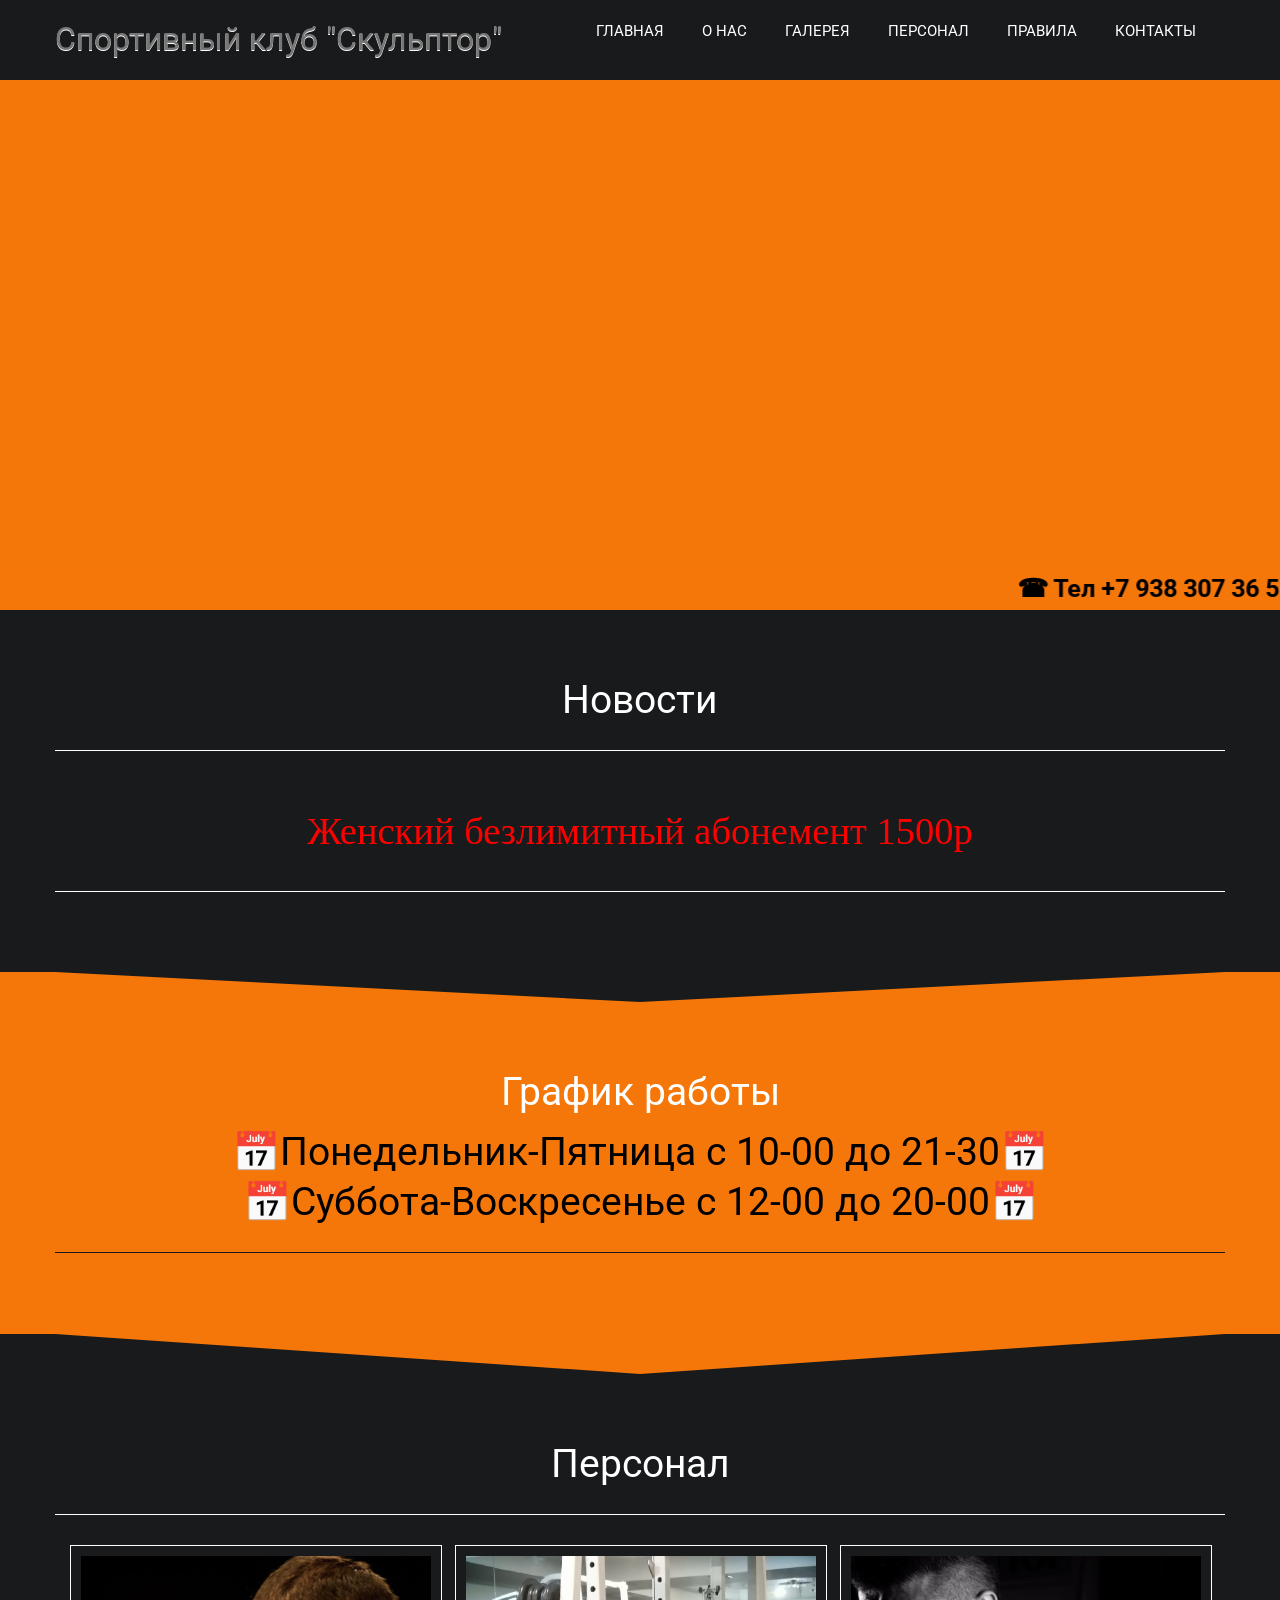
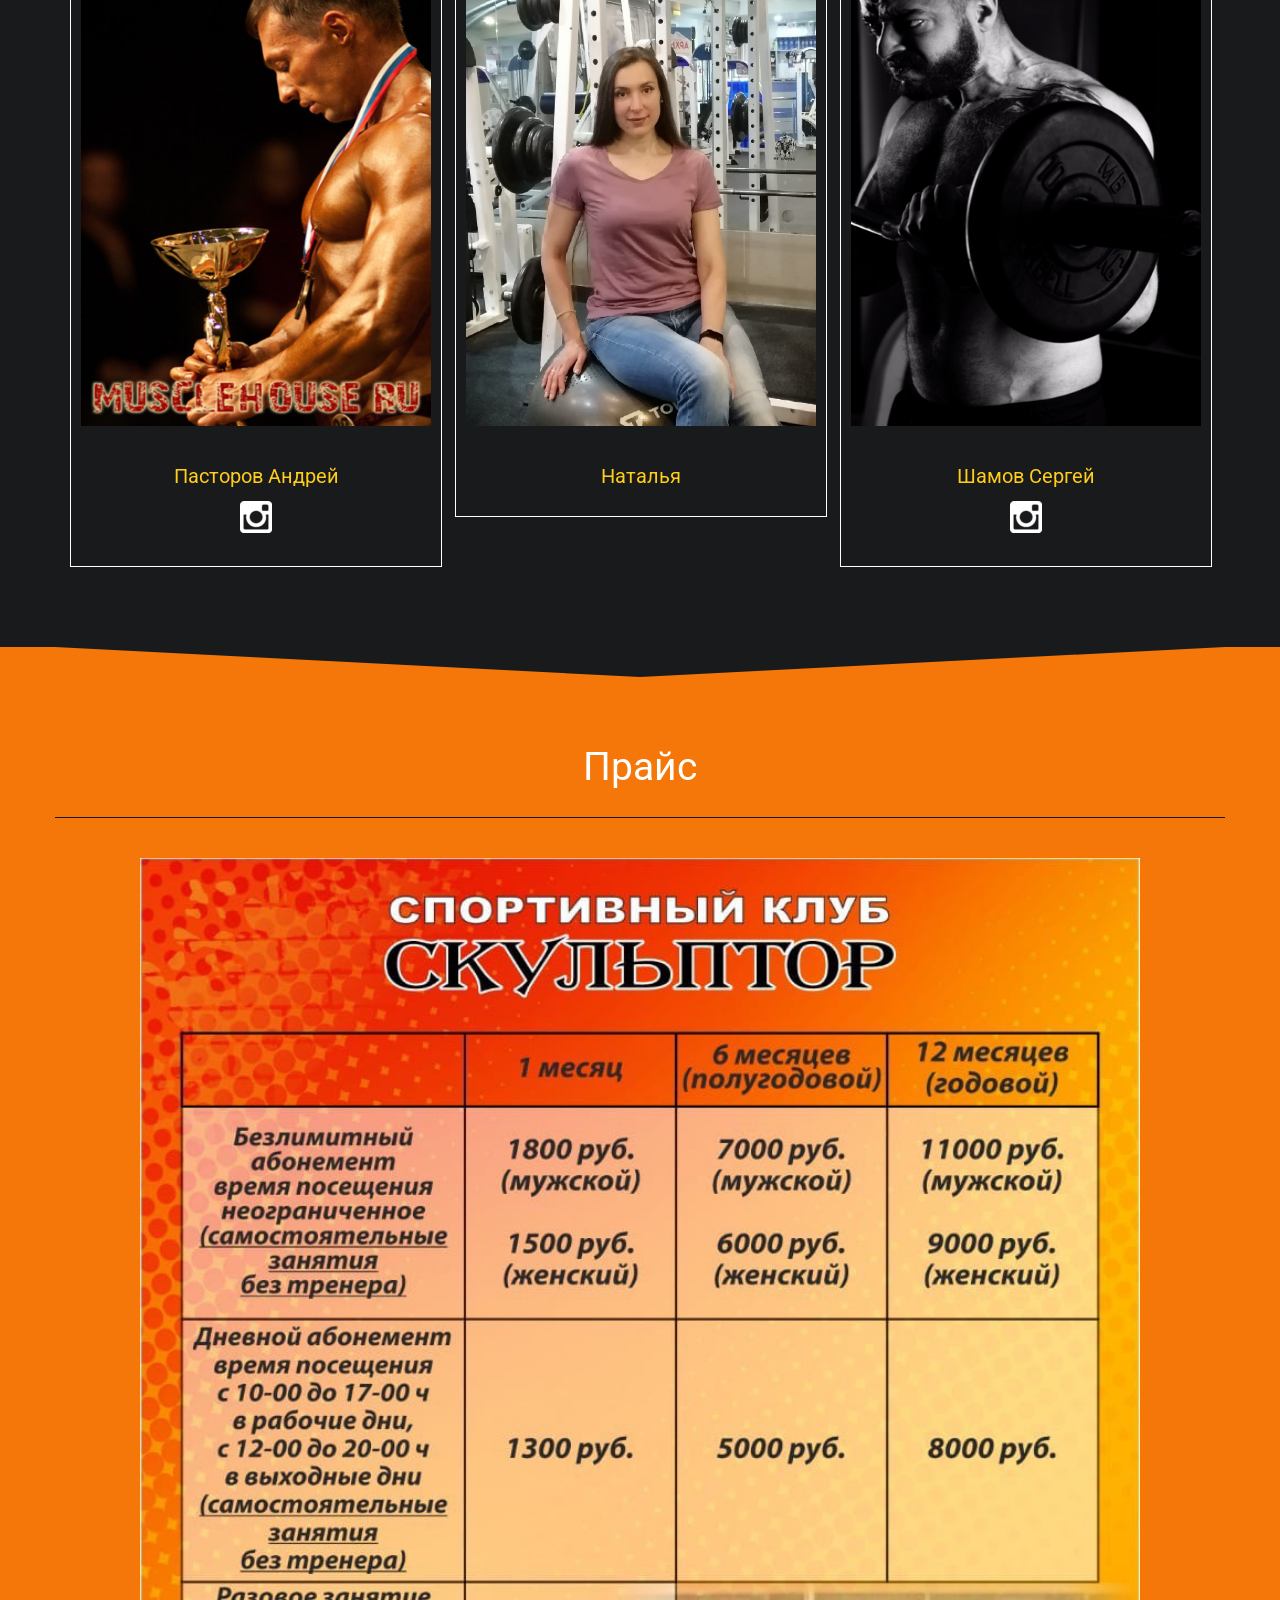
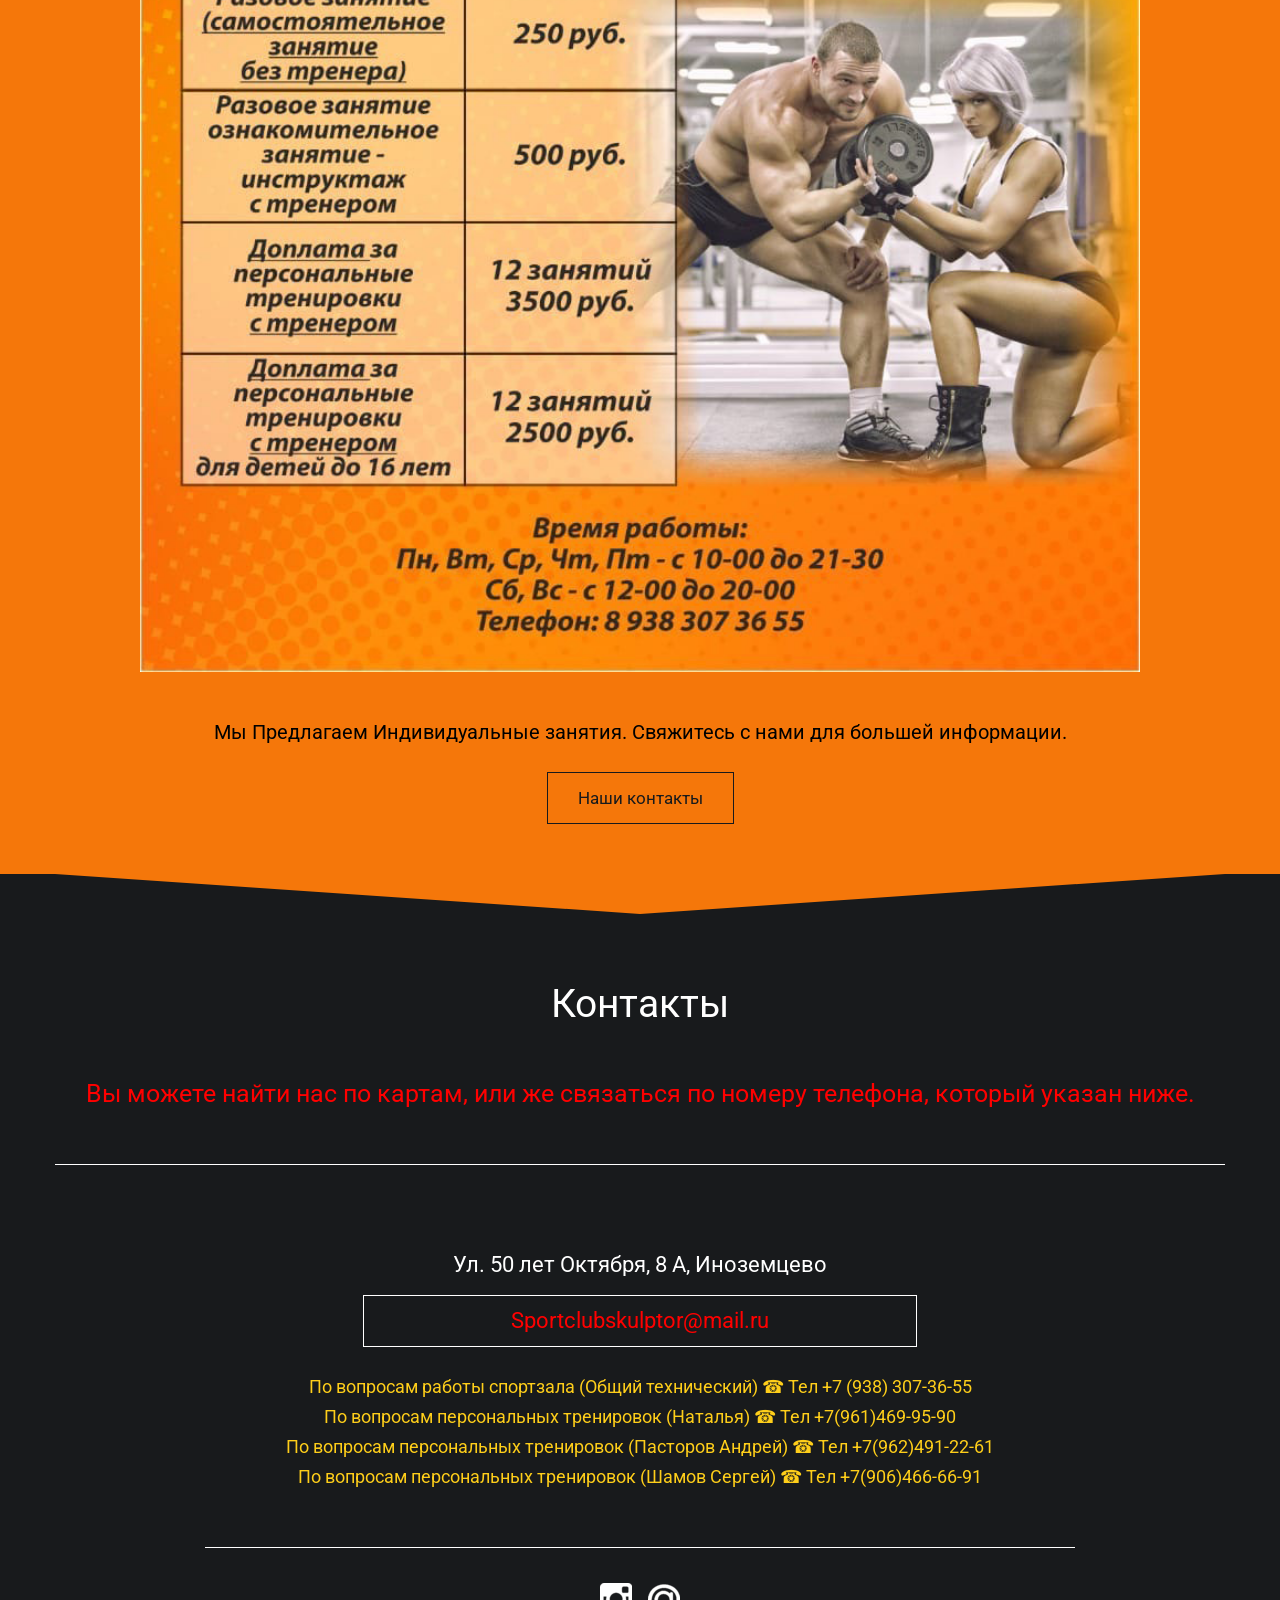
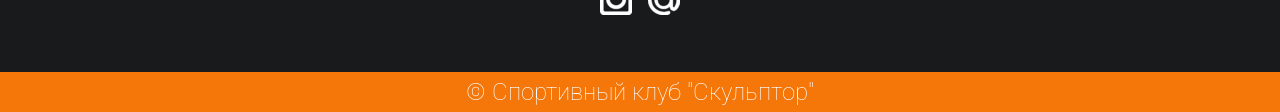
<file: index.html>
<!DOCTYPE html>
<html lang="en">

<head>
    <!-- Global Site Tag (gtag.js) - Google Analytics -->
    <script async src="https://www.googletagmanager.com/gtag/js?id=GA_TRACKING_ID"></script>
    <script>
        window.dataLayer = window.dataLayer || [];

        function gtag() {
            dataLayer.push(arguments);
        }
        gtag('js', new Date());

        gtag('config', 'GA_TRACKING_ID');
    </script>
    <meta charset=utf-8>
    <meta name="viewport" content="width=device-width, initial-scale=1.0">
    <meta name="keywords" content="Спортзал, Скульптор, Тренажёрный, зал, Спортзал иноземцево, Иноземцево, Клуб">
    <meta name="description" content="Скульптор - тренажёрный зал в Иноземцево. Тренажерный зал, спортивный клуб, Спортивный клуб Скульптор, Спортзал иноземцево, фитнес клуб в Иноземцево.">
    <meta name="google-site-verification" content="rw4CEXZz0tfO51NAXyJFiDVhQiftusUSSWhq0aKsgzU" />
    <title>Скульптор - спортзал, спортзал в иноземцево, фитнес клуб, тренажёрный зал в Иноземцево</title>
    <!-- Load Roboto font -->
    <link href='http://fonts.googleapis.com/css?family=Roboto:400,300,700&amp;subset=latin,latin-ext' rel='stylesheet' type='text/css'>
    <!-- Load css styles -->
    <link rel="stylesheet" type="text/css" href="css/bootstrap.css" />
    <link rel="stylesheet" type="text/css" href="css/bootstrap-responsive.css" />
    <link rel="stylesheet" type="text/css" href="css/style.css" />
    <link rel="stylesheet" type="text/css" href="css/pluton.css" />
    <!--[if IE 7]>
            <link rel="stylesheet" type="text/css" href="css/pluton-ie7.css" />
        <![endif]-->
    <link rel="stylesheet" type="text/css" href="css/jquery.cslider.css" />
    <link rel="stylesheet" type="text/css" href="css/jquery.bxslider.css" />
    <link rel="stylesheet" type="text/css" href="css/animate.css" />
    <link rel="stylesheet" href="./css/slides.css">
    <link rel="stylesheet" href="./css/@media-slides.css">
    <!-- Fav and touch icons -->
    <link rel="icon" href="https://www.scskulptor.ru/favicon.ico" type="image/vnd.microsoft.icon" />
    <link rel="shortcut icon" href="https://www.scskulptor.ru/favicon.ico" type="image/vnd.microsoft.icon" />
    <script type="text/jаvascript" src="http://ajax.googleapis.com/ajax/libs/jquery/1.6.1/jquery.min.js"></script>

</head>

<body>
    <div class="container_main">

        <div class="navbar">
            <div class="navbar-inner">
                <div class="container">
                    <a href="index.html" class="brand">
                        <h2>Спортивный клуб "Скульптор"</h2>
                        <!-- This is website logo -->
                    </a>
                    <!-- Navigation button, visible on small resolution -->
                    <button type="button" class="btn btn-navbar" data-toggle="collapse" data-target=".nav-collapse">
                        <i class="icon-menu"></i>
                    </button>
                    <!-- Main navigation -->
                    <div class="nav-collapse collapse pull-right">
                        <ul class="nav" id="top-navigation">
                            <li class="active"><a href="#home">Главная</a></li>
                            <li><a href="#service">О нас</a></li>
                            <li><a href="gallery.html">Галерея</a></li>
                            <li><a href="#about">Персонал</a></li>
                            <li><a href="Pravila.html">Правила</a></li>
                            <li><a href="#contact">Контакты</a></li>
                        </ul>
                    </div>
                    <!-- End main navigation -->
                </div>
            </div>
        </div>
        <!-- Start home section -->
        <div id="home">
            <!-- Start cSlider -->
            <div id="da-slider" class="da-slider">
                <!-- <div class="triangle"></div> -->
                <!-- mask elemet use for masking background image -->
                <div class="mask"></div>
                <!-- All slides centred in container element -->
                <div class="container">
                    <!-- Start first slide -->
                    <div class="da-slide">
                        <iframe src="https://scskulptor.ru/3D-tour/Skulptor.html " width="100% " height="500 " frameborder="0 "></iframe>
                        <!-- <a href="https://scskulptor.ru/3D-tour/Skulptor.html " target="_self " title="Перейти к просмотру " class="link-tour "><img src="./3д тур/Skulptordata/_3_25/tablet/1.jpg " width="100% " ></a> -->
                    </div>
                    <!-- End first slide -->
                    <!-- Start second slide -->
                    <!-- End cSlide navigation arrows -->
                </div>
            </div>
        </div>
        <marquee scrollamount="10" direction="left" style="color: #000000; font-size: 25px; font-weight: bolder; line-height: 150%; 
		text-shadow: #00000 0px 1px 1px;">
            ☎ Тел +7 938 307 36 55 ☎ 🔥Индивидуальный подход🔥 Интенсивные тренировки🔥 Кардиотренажеры🔥 Консультация по тренировкам и питанию🔥 Спортивное питание🔥</marquee>
        </font>
        <!-- End home section -->
        <!-- Service section start -->
        <div class="section primary-section" id="service">
            <div class="container">
                <!-- Start title section -->
                <div class="title">
                    <h1>Новости</h1>
                </div>
                <div style="width:1150px; height 1200px; margin-left:auto; background:#f5770a; margin-top: 10px; margin-bottom:10px; margin-right:auto; background=pizition:center; border-radius:10px">
                    </FONT>
                </div>
                <div class="title">
                    <h1><b><p><font color="red" face="cursive">Женский безлимитный абонемент 1500р</font></p></h1></b>
                </div>

                <div>

                    <style>
                        #blink-2 {
                            color: #fff;
                            font-size: 24px;
                            font-weight: 700;
                            text-align: center;
                            animation: blur 1.75s ease-out infinite;
                            text-shadow: text-shadow: 0 0 5px #abc, 0 0 7px #abc;
                        }
                        
                        @keyframes blur {
                            from {
                                text-shadow: 0px 0px 10px #fff, 0px 0px 10px #fff, 0px 0px 25px #fff, 0px 0px 25px #fff, 0px 0px 25px #fff, 0px 0px 25px #fff, 0px 0px 25px #fff, 0px 0px 25px #fff, 0px 0px 50px #fff, 0px 0px 50px #fff, 0px 0px 50px #7B96B8, 0px 0px 150px #7B96B8, 0px 10px 100px #7B96B8, 0px 10px 100px #7B96B8, 0px 10px 100px #7B96B8, 0px 10px 100px #7B96B8, 0px -10px 100px #7B96B8, 0px -10px 100px #7B96B8;
                            }
                        }
                    </style>
                </div>

                <div class="row-fluid">
                </div>
            </div>
        </div>

        <!-- Service section end -->
        <!-- Portfolio section start -->
        <div class="section secondary-section " id="portfolio">
            <div class="triangle"></div>
            <div class="container">
                <div class="title">
                    <h1>
                        <FONT color=#FFFFFF>График работы</h1>
                    </FONT>
                    <div>
                        <h1>
                            <FONT color=black>📅Понедельник-Пятница с 10-00 до 21-30📅
                                <br>
                                <h1>
                                    <FONT color=black>📅Суббота-Воскресенье с 12-00 до 20-00📅</br>
                                </h1>
                    </div>
                    </FONT>
                </div>
                <div class="span6"> </div>
            </div>
        </div>
        <!-- Portfolio section end -->
        <!-- About us section start -->
        <div class="section primary-section" id="about">
            <div class="triangle"></div>

            <!-- /.container-персонал -->
            <div class="container staff">
                <div class="title">
                    <h1>Персонал</h1>
                </div>
                <div class="row-fluid team">
                    <div class="span4 img_pastarov" id="first-person">
                        <div class="thumbnail">
                            <img src="images/Team1.jpg" alt="team 1">
                            <h3>Пасторов Андрей</h3>
                            <ul class="social">

                                <li>
                                    <a href="https://www.instagram.com/andrey_skulptor/">
                                        <img src="images/instagram.png" alt="team 1">
                                    </a>
                                </li>

                                </li>
                            </ul>
                            <div class="mask">
                                <h2>"Тренер по бодибилдингу и фитнесу"</h2>
                                <h4>Стаж тренировок более 25 лет.</br>
                                    Тренерский стаж более 20 лет. Сертифицированный тренер по бодибилдингу и фитнесу (сертификат Академии фитнеса г. Москва). Сертифицированный массажист (дипломы г. Санкт-Петербург Базовый и оздоровительный массаж).
                                    <br>Финалист Кубка России, призер чемпионатов и кубков Северо-Запада и Юга России по бодибилдингу.<br> Кандидат в мастера спорта по трем видам - бодибилдинг, пауэрлифтинг, фехтование. Опыт работы тренером и массажистом
                                    в больших сетевых клубах Санкт- Петербурга.
                                </h4>
                                </br>
                            </div>
                        </div>
                    </div>
                    <div class="span4 img_women" id="second-person">
                        <div class="thumbnail thumbnail-women">
                            <img class="img-women" src="img/GvKwDo0PhOM-1.jpg" alt="team 1">
                            <h3>Наталья</h3>
                            <div class="mask">
                                <h2>Персональный тренер</h2>
                                <h4>Cертифицированный нутрициолог, тренировочный стаж больше 7 лет. Научу правильно питаться, худеть без диет, грамотно тренироваться, поддерживать своё тело и здоровье в отличной форме в любом возрасте.
                                </h4>
                            </div>
                        </div>
                    </div>
                    <div class="span4 img_shamov" id="third-person">
                        <div class="thumbnail">
                            <img src="images/Team2.png" alt="team 1">
                            <h3>Шамов Сергей</h3>
                            <ul class="social">
                                <li>
                                    <a href="https://www.instagram.com/shamov_se/">
                                        <img src="images/instagram.png" alt="team 1">
                                    </a>
                                </li>

                                </li>
                            </ul>
                            <div class="mask">
                                <h2>"Тренер по Пауэрлифтингу и фитнесу"</h2>
                                <h4>Стаж тренировок 10 лет.
                                    </> Тренерский стаж более 5 лет. Сертифицированный тренер по бодибилдингу и пауэрлифтингу (сертификат Академии фитнеса г. Москва).
                                    <br>Выпускник академии фитнеса НАФ (аттестат национальной академии фитнеса г.Краснодар).
                                    <br>Выпускник национальной школы фитнеса (факультет Диетологии (г.Краснодар)
                                    <br>Выпускник школы фитнеса Just Be Trainer (г. Санкт-Петербург) Опыт работы тренером в больших частных клубах в городе Москва.</b>
                            </div>
                        </div>
                    </div>
                </div>
                <div class="about-text centered">
                </div>
            </div>
            <!-- /.container-персонал -->

        </div>
        <!-- Price section start -->
        <div id="price" class="section secondary-section">
            <div class="triangle"></div>
            <div class="container">
                <div class="title">
                    <h1>Прайс</h1>
                </div>
                <div>
                    <p style="text-align:center; background-pozition:center"><img src="images\7553.png" alt="img" width="1000" height="50" /></p>
                </div>
                <div class="centered">
                    <p class="price-text">
                        <font color="black">Мы Предлагаем Индивидуальные занятия. Свяжитесь с нами для большей информации.</p>
                    <a href="#contact" class="button">Наши контакты</a>
                </div>
            </div>
        </div>

        <!-- Price section end -->
        <!-- Newsletter section start -->

        <!-- Newsletter section end -->
        <!-- Contact section start -->

        <div class="section primary-section" id="contact">
            <div class="triangle"></div>
            <div class="container">
                <div class="title">
                    <h1>Контакты</h1>
                    <p>
                        <h3>
                            <font color="red">Вы можете найти нас по картам, или же связаться по номеру телефона, который указан ниже.</h3>
                    </p>
                    </font>
                </div>
            </div>
            <div style="height: px; width: px; margin-top: px; ">
                <script type="text/javascript" charset="utf-8" async src="https://api-maps.yandex.ru/services/constructor/1.0/js/?um=constructor%3A375954526964442fc9f977cedd0155b51c87f2dda7c5794896278d81571ee317&amp;background=pozition;width=1903&amp;height=500&amp;lang=ru_RU&amp;scroll=true"></script>
            </div>
            <div class="form_content">
            </div>
            <div class="container">
                <div class="span9 center contact-info" id="Podrobnee">
                    <p>Ул. 50 лет Октября, 8 А, Иноземцево</p>
                    <p class="info-mail">Sportclubskulptor@mail.ru</p>
                    <p>
                        <h4>По вопросам работы спортзала (Общий технический) ☎ Тел +7 (938) 307-36-55</h4>
                        <h4>По вопросам персональных тренировок (Наталья) ☎ Тел +7(961)469-95-90</h4>
                        <h4>По вопросам персональных тренировок (Пасторов Андрей) ☎ Тел +7(962)491-22-61</h4>
                        <h4>По вопросам персональных тренировок (Шамов Сергей) ☎ Тел +7(906)466-66-91</h4>
                    </p>
                    <div class="title">

                    </div>

                </div>
                <div class="row-fluid centered">
                    <ul class="social">
                        <li>
                            <a href="https://www.instagram.com/skulptor_sport_club/">
                                <img src="images/instagram.png" alt="team 1">
                            </a>
                        </li>
                        <li>
                            <a href="https://e.mail.ru/compose">
                                <img src="images/mailru.png" alt="team 1">
                            </a>
                        </li>
                    </ul>
                </div>
            </div>
        </div>
    </div>
    <!-- Contact section edn -->
    <!-- Footer section start -->
    <div class="footer">
        <p>&copy; Спортивный клуб "Скульптор"</a>
        </p>
    </div>
    <!-- Footer section end -->
    <!-- ScrollUp button start -->
    <div class="scrollup">
        <a href="#">
            <i class="icon-up-open"></i>
        </a>
    </div>
    <!-- ScrollUp button end -->
    <!-- Include javascript -->
    <script src="js/jquery.js"></script>
    <script type="text/javascript" src="js/jquery.mixitup.js"></script>
    <script type="text/javascript" src="js/bootstrap.js"></script>
    <script type="text/javascript" src="js/modernizr.custom.js"></script>
    <script type="text/javascript" src="js/jquery.bxslider.js"></script>
    <script type="text/javascript" src="js/jquery.cslider.js"></script>
    <script type="text/javascript" src="js/jquery.placeholder.js"></script>
    <script type="text/javascript" src="js/jquery.inview.js"></script>
    <!-- Load google maps api and call initializeMap function defined in app.js -->
    <!-- css3-mediaqueries.js for IE8 or older -->
    <!--[if lt IE 9]>
            <script src="js/respond.min.js"></script>
        <![endif]-->
    <script type="text/javascript" src="js/app.js"></script>

</body>

</html>
</file>
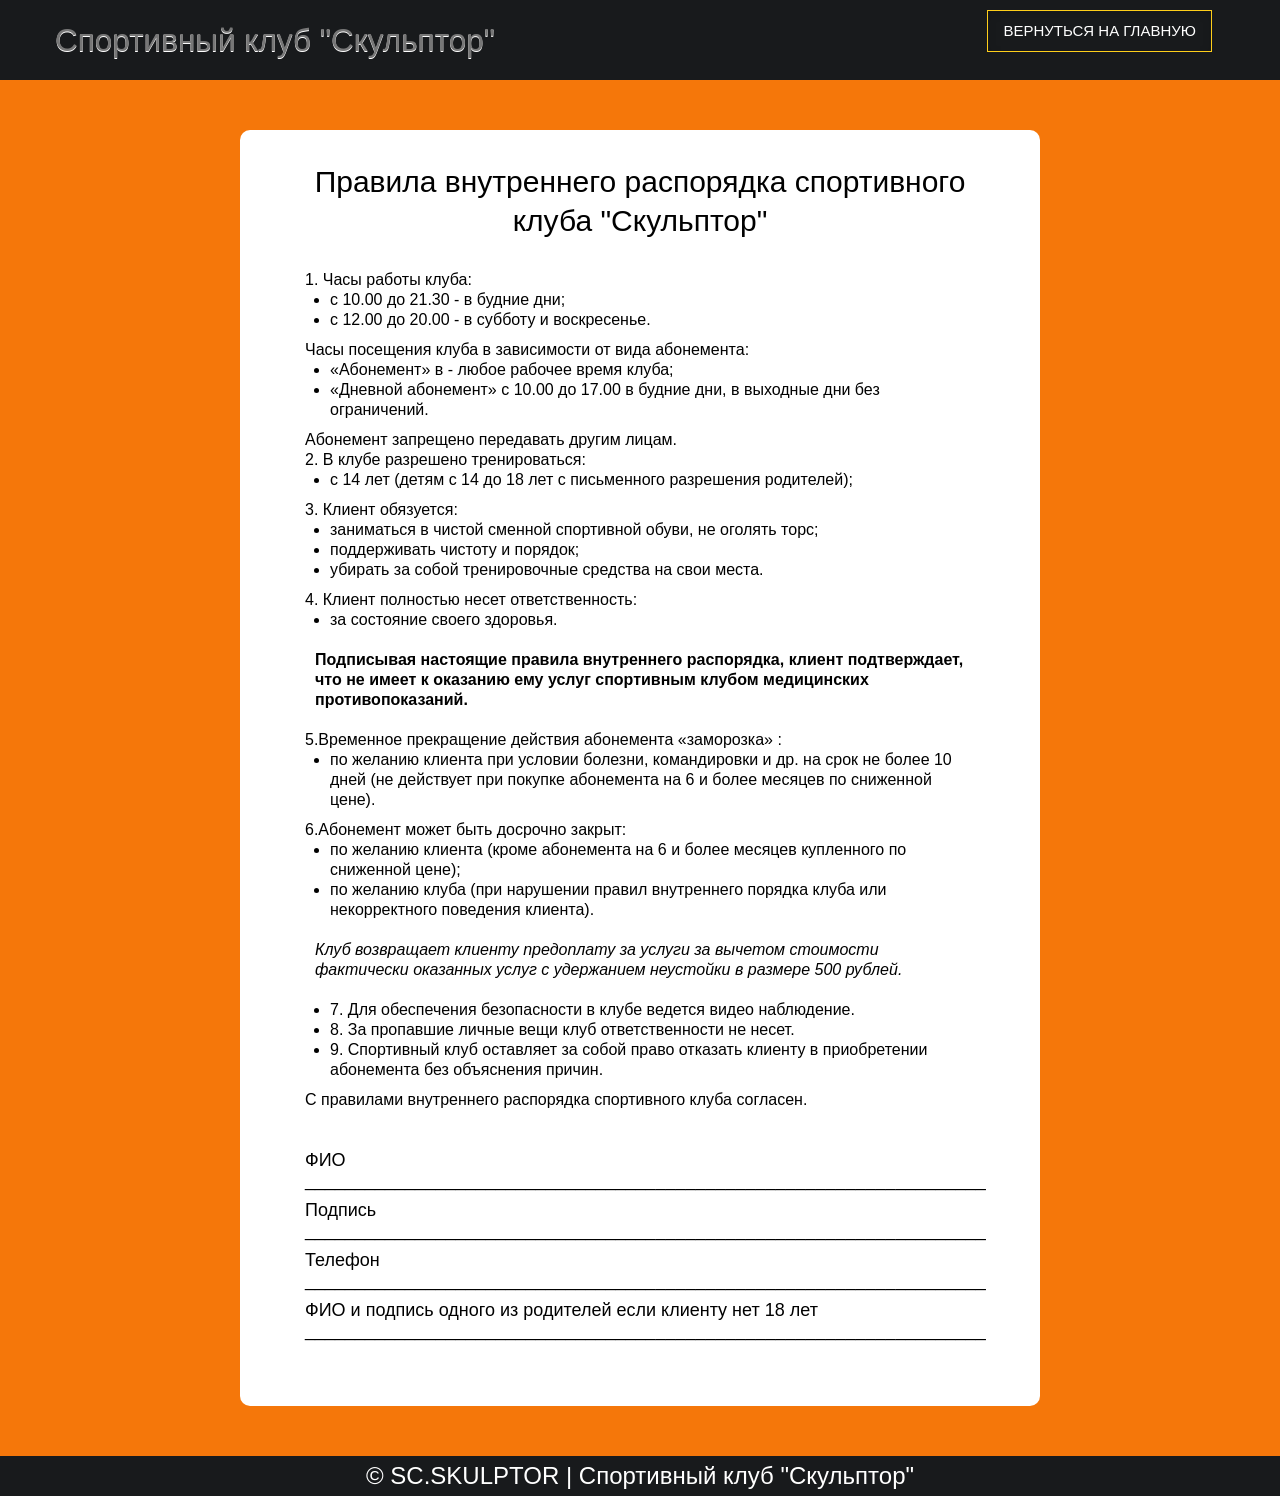
<file: Pravila.html>
<!DOCTYPE html>
<html lang="ru">

<head>
    <!-- Global Site Tag (gtag.js) - Google Analytics -->
    <script async src="https://www.googletagmanager.com/gtag/js?id=GA_TRACKING_ID"></script>
    <script>
        window.dataLayer = window.dataLayer || [];

        function gtag() {
            dataLayer.push(arguments);
        }
        gtag('js', new Date());

        gtag('config', 'GA_TRACKING_ID');
    </script>
    <meta charset=utf-8>
    <meta name="viewport" content="width=device-width, initial-scale=1.0">
    <meta name="keywords" content="Спортзал, Скульптор, Тренажёрный, зал, Иноземцево, Клуб">
    <meta name="description" content="Скульптор - тренажёрный зал в Иноземцево. Тренажерный зал, спортивный клуб, Спортивный клуб Скульптор, фитнес клуб в Иноземцево.">
    <title>Скульптор - спортзал, спортзал в иноземцево, фитнес клуб, тренажерный зал в Иноземцево</title>
    <!— Load Roboto font —>
    <link href='http://fonts.googleapis.com/css?family=Roboto:400,300.. rel=' stylesheet ' type='text/css '>
<!— Load css styles —>
<link rel="stylesheet" type="text/css" href="css/bootstrap.css" />
<link rel="stylesheet" type="text/css" href="css/bootstrap-responsive.css" />
<link rel="stylesheet" type="text/css" href="css/style.css" />
<link rel="stylesheet" type="text/css" href="css/pluton.css" />
<link rel="stylesheet" href="./css/table.css">
<!--[if IE 7]>
<link rel="stylesheet" type="text/css" href="css/pluton-ie7.css" />
<![endif]-->
<link rel="stylesheet" type="text/css" href="css/jquery.cslider.css" />
<link rel="stylesheet" type="text/css" href="css/jquery.bxslider.css" />
<link rel="stylesheet" type="text/css" href="css/animate.css" />
<!— Fav and touch icons —>
<link rel="icon" href="https://www.scskulptor.ru/favicon.ico" type="image/x-icon" />
<link rel="shortcut icon" href="https://www.scskulptor.ru/images/ico/favicon.ico" type="image/x-icon" />
</head>
<body>
<div class="navbar">
<div class="navbar-inner">
<div class="container">
<a href="index.html" class="brand">
<h2>Спортивный клуб "Скульптор"</h2>
<!-- This is website logo -->
</a>
<!-- Navigation button, visible on small resolution -->
<button type="button" class="btn btn-navbar" data-toggle="collapse" data-target=".nav-collapse">
<i class="icon-menu"></i>
</button>
<!-- Main navigation -->
<div class="nav-collapse collapse pull-right">
<ul class="nav" id="top-navigation">
<li class="active"><a href="index.html">Вернуться на главную</a></li>

</ul>
</div>
<!-- End main navigation -->
</div>
</div>
<!-- /.navbar-inner -->
</div>
<!-- /.navbar -->

<div class="table">
  <div class="table_cotainer">
    <div class="table_body">
      <h2 class="title">Правила внутреннего распорядка спортивного клуба "Скульптор"</h2>
      <div class="list">
        <span>1. Часы работы клуба:</span>
        <ul>
          <li>с 10.00 до 21.30 - в будние дни;</li>
          <li>с 12.00 до 20.00 - в субботу и воскресенье.</li>
        </ul>
      <span>Часы посещения клуба в зависимости от вида абонемента:</span>
      <ul>
          <li>«Абонемент» в - любое рабочее время клуба;</li>
          <li>«Дневной абонемент» с 10.00 до 17.00 в будние дни, в выходные дни без ограничений.</li>
      </ul>
      <span>Абонемент запрещено передавать другим лицам.<br></span>
      <span>2. В клубе разрешено тренироваться:</span>
      <ul>
        <li>с 14 лет (детям с 14 до 18 лет с письменного разрешения родителей);</li>
      </ul>
      <span>3. Клиент обязуется:</span>
      <ul>
        <li>заниматься в чистой сменной спортивной обуви, не оголять торс;</li>
        <li>поддерживать чистоту и порядок;</li>
        <li>убирать за собой тренировочные средства на свои места.</li>
      </ul>
      <span>4. Клиент полностью несет ответственность:</span>
      <ul>
        <li> за состояние своего здоровья.</li>
      </ul>
      <p class="strong"><strong>
        Подписывая настоящие правила внутреннего распорядка, клиент подтверждает,
что не имеет к оказанию ему услуг спортивным клубом медицинских противопоказаний.</strong></p>
<span>5.Временное прекращение действия абонемента «заморозка» :</span>
<ul>
  <li>по желанию клиента при условии болезни, командировки и др. на срок не более 10 дней (не действует при покупке абонемента на 6 и более месяцев по сниженной цене).</li>
</ul>
<span>6.Абонемент может быть досрочно закрыт:</span>
  <ul>
    <li>по желанию клиента (кроме абонемента на 6 и более месяцев купленного по сниженной цене);</li>
    <li>по желанию клуба (при нарушении правил внутреннего порядка клуба или некорректного поведения клиента).</li>
  </ul>
  <p class="italics"><i>Клуб возвращает клиенту предоплату за услуги за вычетом стоимости фактически оказанных услуг с удержанием неустойки в размере 500 рублей.</i></p>
</ul>
      <ul>
        <li>7. Для обеспечения безопасности в клубе ведется видео наблюдение.</li>
        <li>8. За пропавшие личные вещи клуб ответственности не несет.</li>
        <li>9. Спортивный клуб оставляет за собой право отказать клиенту в приобретении абонемента без объяснения причин.</li>
      </ul>
      <span>С правилами внутреннего распорядка спортивного клуба согласен.</span>
    </div>
    <div class="block">
<span class="block_span">ФИО ____________________________________________________________________</span>
<span class="block_span">Подпись ____________________________________________________________________</span>
<span class="block_span">Телефон ____________________________________________________________________</span><br>
<span class="block_span">ФИО и подпись одного из родителей если клиенту нет 18 лет<br>____________________________________________________________________</span>
    </div>
    </div>
  </div>
  <!-- /.cotainer_table -->
</div>
<!-- /.table -->
<div class="footer333">
  <p>© SC.SKULPTOR | Спортивный клуб "Скульптор"</a></p>
</div>
  <!-- /.footer333 -->
</body>
</html>
</file>
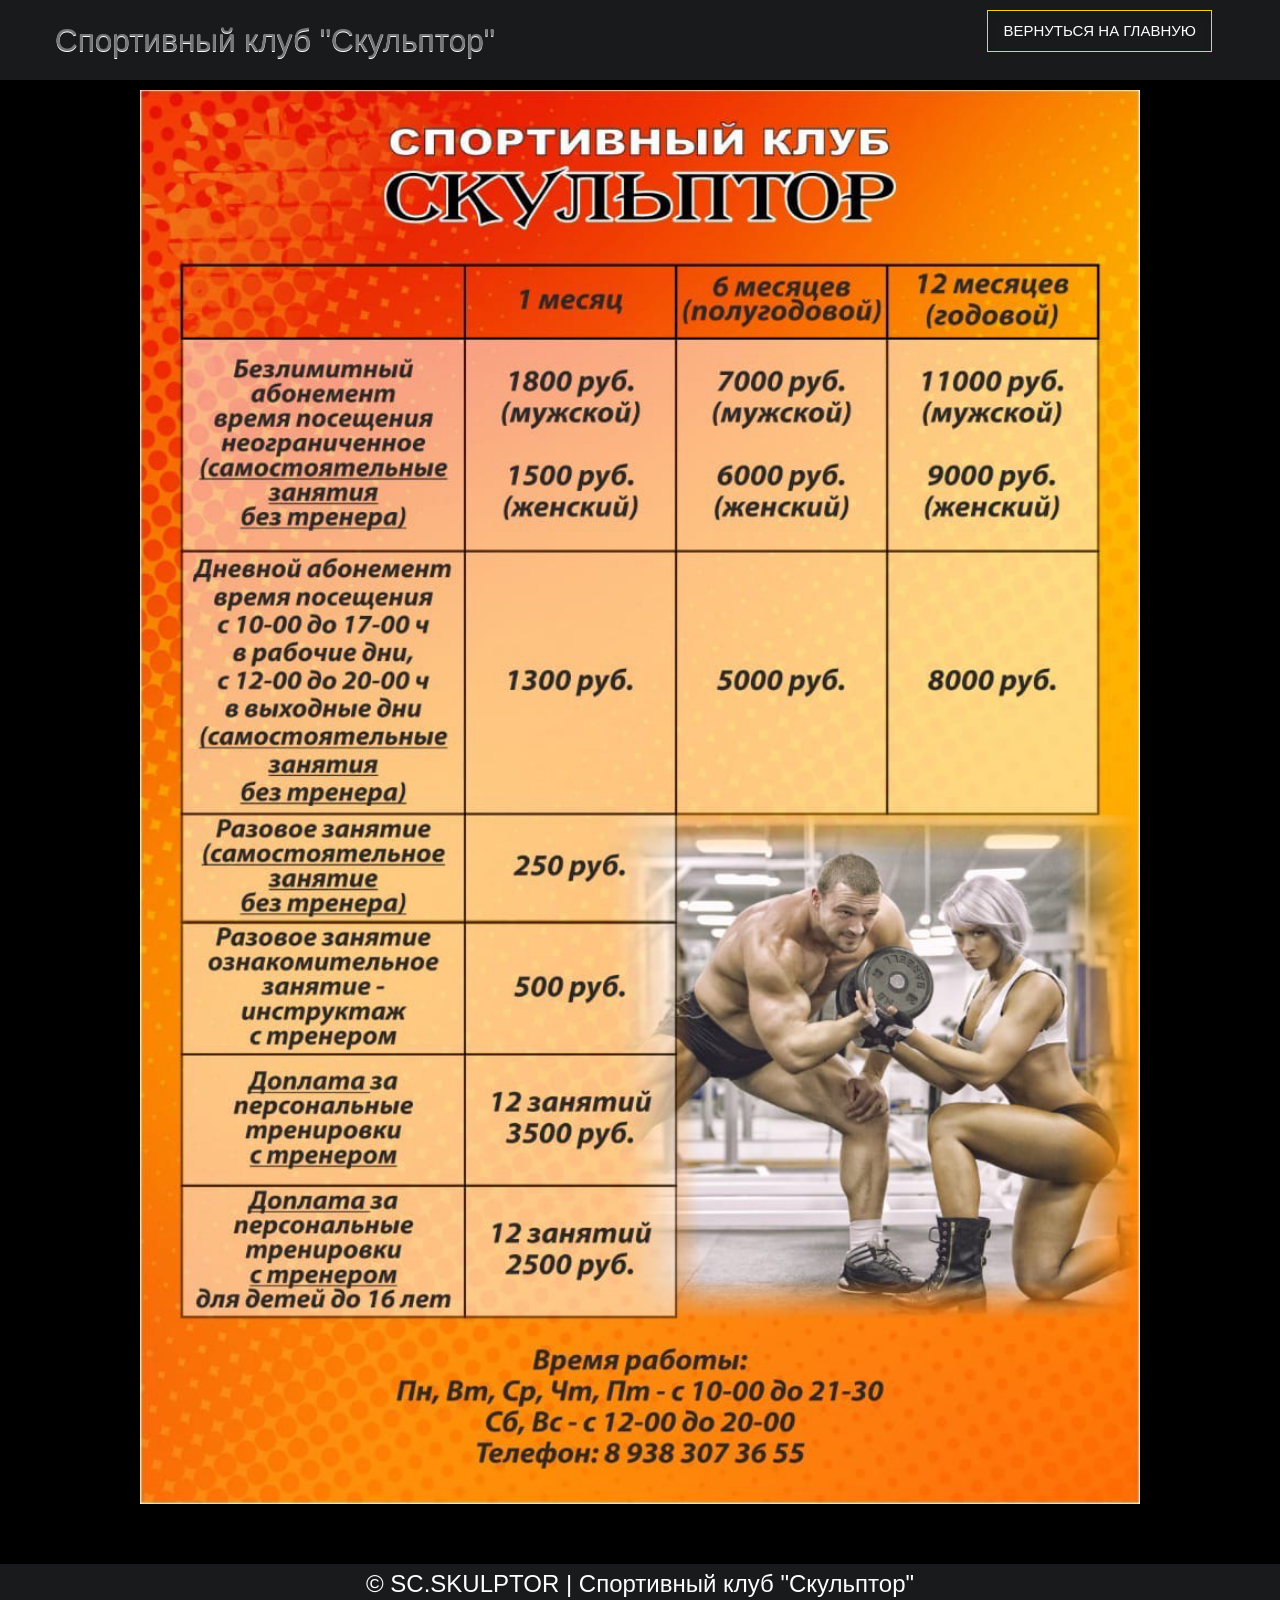
<file: price.html>
<!DOCTYPE html>
<html lang="en">

<head>
    <!-- Global Site Tag (gtag.js) - Google Analytics -->
<script async src="https://www.googletagmanager.com/gtag/js?id=GA_TRACKING_ID"></script>
<script>
  window.dataLayer = window.dataLayer || [];
  function gtag(){dataLayer.push(arguments);}
  gtag('js', new Date());

  gtag('config', 'GA_TRACKING_ID');
</script>
<meta charset=utf-8>
<meta name="viewport" content="width=device-width, initial-scale=1.0">
<meta name="keywords" content="Спортзал, Скульптор, Тренажёрный, зал, Иноземцево, Клуб">
        <meta name="description" content="Скульптор - тренажёрный зал в Иноземцево. Тренажерный зал, спортивный клуб, Спортивный клуб Скульптор, фитнес клуб в Иноземцево.">
        <title>Скульптор - спортзал, спортзал в иноземцево, фитнес клуб, тренажерный зал в Иноземцево</title>
<!— Load Roboto font —>
<link href='http://fonts.googleapis.com/css?family=Roboto:400,300.. rel='stylesheet' type='text/css'>
<!— Load css styles —>
<link rel="stylesheet" type="text/css" href="css/bootstrap.css" />
<link rel="stylesheet" type="text/css" href="css/bootstrap-responsive.css" />
<link rel="stylesheet" type="text/css" href="css/style.css" />
<link rel="stylesheet" type="text/css" href="css/pluton.css" />
<!--[if IE 7]>
<link rel="stylesheet" type="text/css" href="css/pluton-ie7.css" />
<![endif]-->
<link rel="stylesheet" type="text/css" href="css/jquery.cslider.css" />
<link rel="stylesheet" type="text/css" href="css/jquery.bxslider.css" />
<link rel="stylesheet" type="text/css" href="css/animate.css" />
<!— Fav and touch icons —>
<link rel="icon" href="https://www.scskulptor.ru/favicon.ico" type="image/x-icon" />
<link rel="shortcut icon" href="https://www.scskulptor.ru/images/ico/favicon.ico" type="image/x-icon" />

<style type="text/css">
body {
font-size: 1.5em; /* Размер текста */
background-color:black; }
</style>



</head>
<body>
<div class="navbar">
<div class="navbar-inner">
<div class="container">
<a href="index.html" class="brand">
<h2>Спортивный клуб "Скульптор"</h2>
<!— This is website logo —>
</a>
<!— Navigation button, visible on small resolution —>
<button type="button" class="btn btn-navbar" data-toggle="collapse" data-target=".nav-collapse">
<i class="icon-menu"></i>
</button>
<!— Main navigation —>
<div class="nav-collapse collapse pull-right">
<ul class="nav" id="top-navigation">
<li class="active"><a href="index.html">Вернуться на главную</a></li>

</ul>
</div>
<!— End main navigation —>
</div>
</div>
</div>

<div>
 <p style="text-align:center; background-pozition:center"><img src="images\7553.png" alt="img" width="1000" height="50" /></p>  
 </div>
<div style="width:800 px; height: 40px; margin-left:10px;margin-right:10px;">
</div>
</div>
</div>

<div class="footer333">
<p>© SC.SKULPTOR | Спортивный клуб "Скульптор"</a></p>
</div>
</body>
</html>
</file>
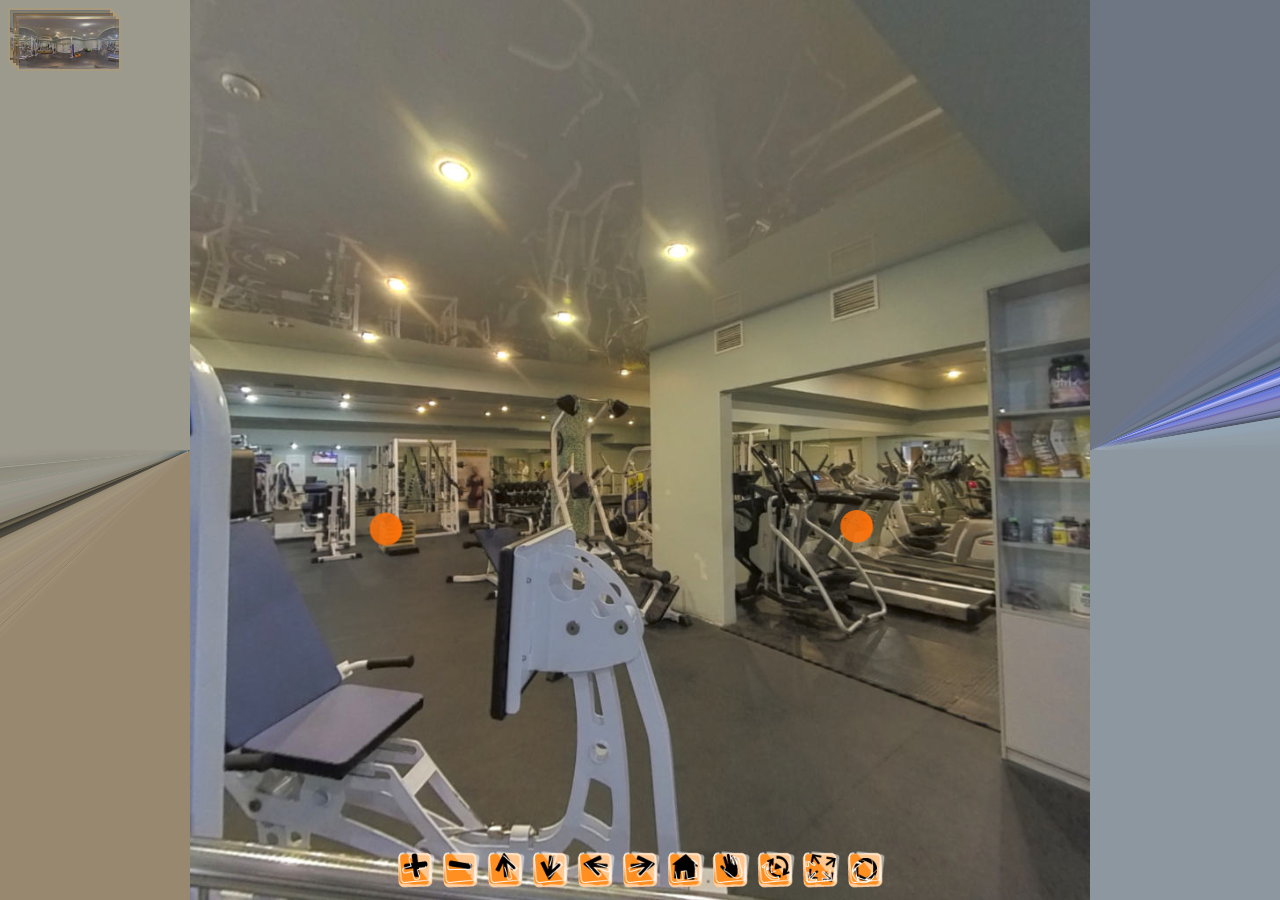
<file: 3д тур/Skulptor.html>
<!DOCTYPE html>
<html>
	<head>
		<meta charset="utf-8" />
		<title>New Project | Virtual tour generated by Panotour</title>

		<meta name="description" content="Virtual tour generated by Panotour" />

		<meta name="keywords" content="New Project,Virtual tour generated by Panotour" />
		<meta name="medium" content="mult" />
		<meta name="video_height" content="480"></meta>
		<meta name="video_width" content="640"></meta>
		<link rel="image_src" href="Skulptordata/thumbnail.jpg" />
		<!-- <meta name="directory" content="PATH/"></meta> -->
		<!-- <link rel="target_url" href="Skulptor.html" /> -->
		<meta name="generator" content="Panotour Pro V2.5.1 64bits" />

		<meta name="viewport" content="target-densitydpi=device-dpi, width=device-width, initial-scale=1.0, minimum-scale=1.0, maximum-scale=1.0, user-scalable=no, minimal-ui"/>
		<meta name="apple-mobile-web-app-capable" content="yes"/>
		<meta name="apple-mobile-web-app-status-bar-style" content="default">
		<style type="text/css">
			@-ms-viewport { width: device-width; }
			@media only screen and (min-device-width: 800px) { html { overflow:hidden; } }
			* { padding: 0; margin: 0; }
			html { height: 100%; }
			body { height: 100%; overflow:hidden; }
			div#container { height: 100%; min-height: 100%; width: 100%; margin: 0 auto; }
			div#tourDIV {
				height:100%;
				position:relative;
				overflow:hidden;
			}
			div#panoDIV {
				height:100%;
				position:relative;
				overflow:hidden;
				-webkit-user-select: none;
				-khtml-user-select: none;
				-moz-user-select: none;
				-o-user-select: none;
				user-select: none;
			}
		</style>
				<!--[if !IE]><!-->
		<script type="text/javascript" src="Skulptordata/lib/jquery-2.1.1.min.js"></script>
		<!--<![endif]-->
		<!--[if lte IE 8]>
		<script type="text/javascript" src="Skulptordata/lib/jquery-1.11.1.min.js"></script>
		<![endif]-->
		<!--[if gt IE 8]>
		<script type="text/javascript" src="Skulptordata/lib/jquery-2.1.1.min.js"></script>
		<![endif]-->


		<style type="text/css">
			div#panoDIV.cursorMoveMode {
				cursor: move;
				cursor: url(Skulptordata/graphics/cursors_move_html5.cur), move;
			}
			div#panoDIV.cursorDragMode {
				cursor: grab;
				cursor: -moz-grab;
				cursor: -webkit-grab;
				cursor: url(Skulptordata/graphics/cursors_drag_html5.cur), default;
			}
		</style>

		<script type="text/javascript">
			function webglAvailable() {
				try {
					var canvas = document.createElement("canvas");
					return !!window.WebGLRenderingContext && (canvas.getContext("webgl") || canvas.getContext("experimental-webgl"));
				} catch(e) {
					return false;
				}
			}
			function getWmodeValue() {
				var webglTest = webglAvailable();
				if(webglTest){
					return 'direct';
				}
				return 'opaque';
			}
			function readDeviceOrientation() {
				// window.innerHeight is not supported by IE
				var winH = window.innerHeight ? window.innerHeight : jQuery(window).height();
				var winW = window.innerWidth ? window.innerWidth : jQuery(window).width();
				//force height for iframe usage
				if(!winH || winH == 0){
					winH = '100%';
				}
				// set the height of the document
				jQuery('html').css('height', winH);
				// scroll to top
				window.scrollTo(0,0);
			}
			jQuery( document ).ready(function() {
				if (/(iphone|ipod|ipad|android|iemobile|webos|fennec|blackberry|kindle|series60|playbook|opera\smini|opera\smobi|opera\stablet|symbianos|palmsource|palmos|blazer|windows\sce|windows\sphone|wp7|bolt|doris|dorothy|gobrowser|iris|maemo|minimo|netfront|semc-browser|skyfire|teashark|teleca|uzardweb|avantgo|docomo|kddi|ddipocket|polaris|eudoraweb|opwv|plink|plucker|pie|xiino|benq|playbook|bb|cricket|dell|bb10|nintendo|up.browser|playstation|tear|mib|obigo|midp|mobile|tablet)/.test(navigator.userAgent.toLowerCase())) {
					if(/iphone/.test(navigator.userAgent.toLowerCase()) && window.self === window.top){
						jQuery('body').css('height', '100.18%'); 
					}
					// add event listener on resize event (for orientation change)
					if (window.addEventListener) {
						window.addEventListener("load", readDeviceOrientation);
						window.addEventListener("resize", readDeviceOrientation);
						window.addEventListener("orientationchange", readDeviceOrientation);
					}
					//initial execution
					setTimeout(function(){readDeviceOrientation();},10);
				}
			});
			
			function accessWebVr(){
				unloadPlayer();

				setTimeout(function(){ loadPlayer(true); }, 100);
			}
			function accessStdVr(){
				unloadPlayer();

				setTimeout(function(){ loadPlayer(false); }, 100);
			}
			function loadPlayer(isWebVr) {
				if (isWebVr) {
					embedpano({
						id:"krpanoSWFObject"
						,xml:"Skulptordata/Skulptor_vr.xml"
						,target:"panoDIV"
						,passQueryParameters:true
						,bgcolor:"#000000"
						,html5:"only+webgl"
						,vars:{skipintro:true,norotation:true}
					});
				} else {
					embedpano({
						id:"krpanoSWFObject"

						,swf:"Skulptordata/Skulptor.swf"

						,target:"panoDIV"
						,passQueryParameters:true
						,bgcolor:"#000000"

						,html5:"prefer"


					});
				}
				//apply focus on the visit if not embedded into an iframe
				if(top.location === self.location){
					kpanotour.Focus.applyFocus();
				}
			}
			function unloadPlayer(){
				if(jQuery('#krpanoSWFObject')){
					removepano('krpanoSWFObject');
				}
			}
		    function isVRModeRequested() {
				var querystr = window.location.search.substring(1);
				var params = querystr.split('&');
				for (var i=0; i<params.length; i++){
					if (params[i].toLowerCase() == "vr"){
						return true;
					}
				}
				return false;
			}
		</script>
	</head>
	<body>
		<div id="container">

			<div id="tourDIV">
				<div id="panoDIV">
					<noscript>

						<object classid="clsid:d27cdb6e-ae6d-11cf-96b8-444553540000" width="100%" height="100%" id="Skulptordata/Skulptor">
							<param name="movie" value="Skulptordata/Skulptor.swf"/>
							<param name="allowFullScreen" value="true"/>
							<!--[if !IE]>-->
							<object type="application/x-shockwave-flash" data="Skulptordata/Skulptor.swf" width="100%" height="100%">
								<param name="movie" value="Skulptordata/Skulptor.swf"/>
								<param name="allowFullScreen" value="true"/>
								<!--<![endif]-->
								<a href="http://www.adobe.com/go/getflash">
									<img src="http://www.adobe.com/images/shared/download_buttons/get_flash_player.gif" alt="Get Adobe Flash player to visualize the Virtual Tour : New Project (Virtual tour generated by Panotour)"/>
								</a>
							<!--[if !IE]>-->
							</object>
							<!--<![endif]-->
						</object>

					</noscript>
				</div>

				<script type="text/javascript" src="Skulptordata/Skulptor.js"></script>
				<script type="text/javascript">
					if (isVRModeRequested()){
						accessWebVr();
					}else{
						accessStdVr();
					}
				</script>
			</div>
		</div>
	</body>
</html>
</file>
<file: css/pluton.css>
@font-face {
  font-family: 'porta';
  src: url('../fonts/pluton.eot?49924914');
  src: url('../fonts/pluton.eot?49924914#iefix') format('embedded-opentype'),
       url('../fonts/pluton.woff?49924914') format('woff'),
       url('../fonts/pluton.ttf?49924914') format('truetype'),
       url('../fonts/pluton.svg?49924914#porta') format('svg');
  font-weight: normal;
  font-style: normal;
}
/* Chrome hack: SVG is rendered more smooth in Windozze. 100% magic, uncomment if you need it. */
/* Note, that will break hinting! In other OS-es font will be not as sharp as it could be */
/*
@media screen and (-webkit-min-device-pixel-ratio:0) {
  @font-face {
    font-family: 'porta';
    src: url('../font/porta.svg?49924914#porta') format('svg');
  }
}
*/
 
 [class^="icon-"]:before, [class*=" icon-"]:before {
  font-family: "porta";
  font-style: normal;
  font-weight: normal;
  speak: none;
 
  display: inline-block;
  text-decoration: inherit;
  
  text-align: center;
  /* opacity: .8; */
 
  /* For safety - reset parent styles, that can break glyph codes*/
  font-variant: normal;
  text-transform: none;
     
  /* fix buttons height, for twitter bootstrap */
  
 
  /* you can be more comfortable with increased icons size */
   /*font-size: 120%; */


 
  /* Uncomment for 3D effect */
  /* text-shadow: 1px 1px 1px rgba(127, 127, 127, 0.3); */
}

.icon-plus:before { content: '\e826'; } /* '' */
.icon-email:before { content: '\e825'; } /* '' */
.icon-cog:before { content: '\e823'; } /* '' */
.icon-ok:before { content: '\e80a'; } /* '' */
.icon-cancel:before { content: '\e80b'; } /* '' */
.icon-calendar:before { content: '\e10b'; } /* '' */
.icon-help-circled:before { content: '\e81a'; } /* '' */
.icon-location:before { content: '\e81b'; } /* '' */
.icon-left-open:before { content: '\e804'; } /* '' */
.icon-right-open:before { content: '\e803'; } /* '' */
.icon-up-open:before { content: '\e805'; } /* '' */
.icon-menu-1:before { content: '\e800'; } /* '' */
.icon-link-ext:before { content: '\e822'; } /* '' */
.icon-menu:before { content: '\e801'; } /* '' */
.icon-mail-alt:before { content: '\e81c'; } /* '' */
.icon-angle-left:before { content: '\e81e'; } /* '' */
.icon-angle-right:before { content: '\e81f'; } /* '' */
.icon-angle-up:before { content: '\e820'; } /* '' */
.icon-angle-down:before { content: '\e821'; } /* '' */
.icon-desktop:before { content: '\e814'; } /* '' */
.icon-mobile:before { content: '\e81d'; } /* '' */
.icon-calendar-empty:before { content: '\e802'; } /* '' */
.icon-github-circled:before { content: '\e811'; } /* '' */
.icon-vimeo-circled:before { content: '\e808'; } /* '' */
.icon-twitter-circled:before { content: '\e807'; } /* '' */
.icon-facebook-circled:before { content: '\e80e'; } /* '' */
.icon-gplus-circled:before { content: '\e80d'; } /* '' */
.icon-pinterest-circled:before { content: '\e809'; } /* '' */
.icon-linkedin-circled:before { content: '\e806'; } /* '' */
.icon-dribbble-circled:before { content: '\e80f'; } /* '' */
.icon-stumbleupon-circled:before { content: '\e810'; } /* '' */
.icon-lastfm-circled:before { content: '\e812'; } /* '' */
.icon-skype-circled:before { content: '\e813'; } /* '' */
.icon-globe:before { content: '\e815'; } /* '' */
.icon-award:before { content: '\e816'; } /* '' */
.icon-user:before { content: '\e818'; } /* '' */
.icon-users:before { content: '\e819'; } /* '' */
.icon-chart-bar:before { content: '\e80c'; } /* '' */
.icon-phone:before { content: '\e824'; } /* '' */
.icon-megaphone:before { content: '\e817'; } /* '' */
</file>
<file: css/pluton-ie7.css>
[class^="icon-"], [class*=" icon-"] {
  font-family: 'porta';
  font-style: normal;
  font-weight: normal;
 
  /* fix buttons height */
  line-height: 1.0em;
 
  /* you can be more comfortable with increased icons size */
  /* font-size: 120%; */
}
 
.icon-plus { *zoom: expression( this.runtimeStyle['zoom'] = '1', this.innerHTML = '&#xe826;&nbsp;'); }
.icon-email { *zoom: expression( this.runtimeStyle['zoom'] = '1', this.innerHTML = '&#xe825;&nbsp;'); }
.icon-cog { *zoom: expression( this.runtimeStyle['zoom'] = '1', this.innerHTML = '&#xe823;&nbsp;'); }
.icon-ok { *zoom: expression( this.runtimeStyle['zoom'] = '1', this.innerHTML = '&#xe80a;&nbsp;'); }
.icon-cancel { *zoom: expression( this.runtimeStyle['zoom'] = '1', this.innerHTML = '&#xe80b;&nbsp;'); }
.icon-calendar { *zoom: expression( this.runtimeStyle['zoom'] = '1', this.innerHTML = '&#xe10b;&nbsp;'); }
.icon-help-circled { *zoom: expression( this.runtimeStyle['zoom'] = '1', this.innerHTML = '&#xe81a;&nbsp;'); }
.icon-location { *zoom: expression( this.runtimeStyle['zoom'] = '1', this.innerHTML = '&#xe81b;&nbsp;'); }
.icon-left-open { *zoom: expression( this.runtimeStyle['zoom'] = '1', this.innerHTML = '&#xe804;&nbsp;'); }
.icon-right-open { *zoom: expression( this.runtimeStyle['zoom'] = '1', this.innerHTML = '&#xe803;&nbsp;'); }
.icon-up-open { *zoom: expression( this.runtimeStyle['zoom'] = '1', this.innerHTML = '&#xe805;&nbsp;'); }
.icon-menu-1 { *zoom: expression( this.runtimeStyle['zoom'] = '1', this.innerHTML = '&#xe800;&nbsp;'); }
.icon-link-ext { *zoom: expression( this.runtimeStyle['zoom'] = '1', this.innerHTML = '&#xe822;&nbsp;'); }
.icon-menu { *zoom: expression( this.runtimeStyle['zoom'] = '1', this.innerHTML = '&#xe801;&nbsp;'); }
.icon-mail-alt { *zoom: expression( this.runtimeStyle['zoom'] = '1', this.innerHTML = '&#xe81c;&nbsp;'); }
.icon-angle-left { *zoom: expression( this.runtimeStyle['zoom'] = '1', this.innerHTML = '&#xe81e;&nbsp;'); }
.icon-angle-right { *zoom: expression( this.runtimeStyle['zoom'] = '1', this.innerHTML = '&#xe81f;&nbsp;'); }
.icon-angle-up { *zoom: expression( this.runtimeStyle['zoom'] = '1', this.innerHTML = '&#xe820;&nbsp;'); }
.icon-angle-down { *zoom: expression( this.runtimeStyle['zoom'] = '1', this.innerHTML = '&#xe821;&nbsp;'); }
.icon-desktop { *zoom: expression( this.runtimeStyle['zoom'] = '1', this.innerHTML = '&#xe814;&nbsp;'); }
.icon-mobile { *zoom: expression( this.runtimeStyle['zoom'] = '1', this.innerHTML = '&#xe81d;&nbsp;'); }
.icon-calendar-empty { *zoom: expression( this.runtimeStyle['zoom'] = '1', this.innerHTML = '&#xe802;&nbsp;'); }
.icon-github-circled { *zoom: expression( this.runtimeStyle['zoom'] = '1', this.innerHTML = '&#xe811;&nbsp;'); }
.icon-vimeo-circled { *zoom: expression( this.runtimeStyle['zoom'] = '1', this.innerHTML = '&#xe808;&nbsp;'); }
.icon-twitter-circled { *zoom: expression( this.runtimeStyle['zoom'] = '1', this.innerHTML = '&#xe807;&nbsp;'); }
.icon-facebook-circled { *zoom: expression( this.runtimeStyle['zoom'] = '1', this.innerHTML = '&#xe80e;&nbsp;'); }
.icon-gplus-circled { *zoom: expression( this.runtimeStyle['zoom'] = '1', this.innerHTML = '&#xe80d;&nbsp;'); }
.icon-pinterest-circled { *zoom: expression( this.runtimeStyle['zoom'] = '1', this.innerHTML = '&#xe809;&nbsp;'); }
.icon-linkedin-circled { *zoom: expression( this.runtimeStyle['zoom'] = '1', this.innerHTML = '&#xe806;&nbsp;'); }
.icon-dribbble-circled { *zoom: expression( this.runtimeStyle['zoom'] = '1', this.innerHTML = '&#xe80f;&nbsp;'); }
.icon-stumbleupon-circled { *zoom: expression( this.runtimeStyle['zoom'] = '1', this.innerHTML = '&#xe810;&nbsp;'); }
.icon-lastfm-circled { *zoom: expression( this.runtimeStyle['zoom'] = '1', this.innerHTML = '&#xe812;&nbsp;'); }
.icon-skype-circled { *zoom: expression( this.runtimeStyle['zoom'] = '1', this.innerHTML = '&#xe813;&nbsp;'); }
.icon-globe { *zoom: expression( this.runtimeStyle['zoom'] = '1', this.innerHTML = '&#xe815;&nbsp;'); }
.icon-award { *zoom: expression( this.runtimeStyle['zoom'] = '1', this.innerHTML = '&#xe816;&nbsp;'); }
.icon-user { *zoom: expression( this.runtimeStyle['zoom'] = '1', this.innerHTML = '&#xe818;&nbsp;'); }
.icon-users { *zoom: expression( this.runtimeStyle['zoom'] = '1', this.innerHTML = '&#xe819;&nbsp;'); }
.icon-chart-bar { *zoom: expression( this.runtimeStyle['zoom'] = '1', this.innerHTML = '&#xe80c;&nbsp;'); }
.icon-phone { *zoom: expression( this.runtimeStyle['zoom'] = '1', this.innerHTML = '&#xe824;&nbsp;'); }
.icon-megaphone { *zoom: expression( this.runtimeStyle['zoom'] = '1', this.innerHTML = '&#xe817;&nbsp;'); }
</file>
<file: css/slides.css>
html {
    max-width: 100%;
    height: 1650px;
}

body {
    font-size: 1.5em;
    background: #f5770a;
}

.slides_container {
    position: relative;
    margin: 50px auto 0;
    padding: 0 16px;
    width: 1032px;
    height: 1500px;
}

.slideshow,
.slide-video {
    position: relative;
    max-width: 1000px;
    width: 100%;
    margin: 0 auto;
    user-select: none;
    touch-action: pan-y;
}

.slider {
    position: relative;
    margin: 0 auto;
    width: 1000px;
    height: 550px;
    overflow: hidden;
    box-shadow: 26px 30px 14px rgba(0, 0, 0, .5);
    -webkit-box-shadow: 26px 30px 14px rgba(0, 0, 0, .5);
    -moz-box-shadow: 26px 30px 14px rgba(0, 0, 0, .5);
    -o-box-shadow: 26px 30px 14px rgba(0, 0, 0, .5);
    border-radius: 80px;
    -webkit-border-radius: 15%;
    -moz-border-radius: 80px;
    -ms-border-radius: 80px;
    -o-border-radius: 80px;
    -webkit-border-radius: 80px;
    background: linear-gradient( 5deg, #000000, transparent);
}


/* скрытые радио-кнопки */

.slideshow>input,
.slide-video>input {
    display: none;
}


/* Оживляем слайдер */

.slides,
.slides-2 {
    position: absolute;
    height: inherit;
    width: inherit;
    box-shadow: 0 0 8px 8px white inset;
    opacity: 0;
    z-index: 0;
    transform: scale(1.5);
    -webkit-transform: scale(1.5);
    -moz-transform: scale(1.5);
    -o-transform: scale(1.5);
    transition: transform ease-in-out .5s, opacity ease-in-out .5s;
    -webkit-transition: transform ease-in-out .5s, opacity ease-in-out .5s;
    -moz-transition: transform ease-in-out .5s, opacity ease-in-out .5s;
    -o-transition: transform ease-in-out .5s, opacity ease-in-out .5s;
    border-radius: 80px;
    -webkit-border-radius: 80px;
    -moz-border-radius: 80px;
    -ms-border-radius: 80px;
    -o-border-radius: 80px;
    flex-shrink: 0;
}

.slides img {
    position: absolute;
    left: 50%;
    top: 50%;
    display: block;
    margin-left: auto;
    margin-right: auto;
    transform: translate(-50%, -50%);
    max-width: 780px;
    width: 100%;
    max-height: 450px;
    height: auto;
    box-shadow: 0 0 18px 3px orange;
    pointer-events: none;
}

.slides-2 img {
    position: absolute;
    left: 50%;
    top: 50%;
    display: block;
    margin-left: auto;
    margin-right: auto;
    transform: translate(-50%, -50%);
    max-width: 400px;
    width: 100%;
    max-height: 500px;
    height: auto;
    box-shadow: 0 0 18px 3px orange;
}


/* Навигация по слайдам - оформление подготовленых лейблов*/

.controls,
.controls-video {
    position: absolute;
    top: 50%;
    z-index: 55;
}

.controls label {
    z-index: 0;
    text-align: center;
    cursor: pointer;
}

.slideshow li {
    display: block;
    list-style-type: none;
}

.next {
    right: 8%;
}

.previous {
    left: 3%;
}


/* анимация кнопок */

.arrow-1-top,
.arrow-1-bottom {
    position: absolute;
    left: 0;
    top: 50%;
    height: 7px;
    width: 50px;
    background: orange;
}

.arrow-1-top {
    transform: rotate(45deg);
    transform-origin: top right;
}

.arrow-1-bottom {
    transform: rotate(-45deg);
    transform-origin: top right;
}

.arrow-1-top::after,
.arrow-1-bottom::after {
    content: '';
    position: absolute;
    top: 0;
    transition: .15s;
    height: 100%;
    background: linear-gradient( -5deg, #000000, transparent);
}

.arrow-1-top::after {
    left: 100%;
    right: 0;
    transition-delay: 0s;
}

.arrow-1-bottom::after {
    left: 0;
    right: 100%;
    transition-delay: .10s;
}

.controls:hover .arrow-1-top::after,
.controls-video:hover .arrow-1-top::after {
    left: 0;
    transition-delay: .1s;
}

.controls:hover .arrow-1-bottom::after,
.controls-video:hover .arrow-1-bottom::after {
    right: 0;
    transition: all .15s;
}

.arrow-2-top,
.arrow-2-bottom {
    position: absolute;
    left: 0;
    top: 50%;
    height: 7px;
    width: 50px;
    background: orange;
}

.arrow-2-top {
    transform: rotate(-45deg);
    transform-origin: top left;
}

.arrow-2-bottom {
    transform: rotate(45deg);
    transform-origin: top left;
}

.arrow-2-bottom::after,
.arrow-2-top::after {
    content: '';
    position: absolute;
    top: 0;
    transition: .15s;
    height: 100%;
    background: linear-gradient( 5deg, #000000, transparent);
}

.arrow-2-top::after {
    left: 0;
    right: 100%;
    transition: .15s;
}

.arrow-2-bottom::after {
    left: 100%;
    right: 0;
    transition-delay: .10s;
}

.controls:hover .arrow-2-top::after,
.controls-video:hover .arrow-2-top::after {
    right: 0;
    transition-delay: .1s;
}

.controls:hover .arrow-2-bottom::after,
.controls-video:hover .arrow-2-bottom::after {
    left: 0;
    transition: all .15s;
}


/* Нажатие кнопок*/

.slider-pagination {
    position: absolute;
    top: 570px;
    left: 12%;
}

.slider-pagination label {
    display: inline-block;
    position: relative;
    margin: 25px 20px 0 16px;
    width: 10px;
    height: 10px;
    cursor: pointer;
    border-radius: 50%;
    -webkit-border-radius: 50%;
    -moz-border-radius: 50%;
    -o-border-radius: 50%;
    transition: background ease-in-out .5s;
    -webkit-transition: background ease-in-out .5s;
    -moz-transition: background ease-in-out .5s;
    -o-transition: background ease-in-out .5s;
}

.slider-pagination label::after {
    content: "";
    display: block;
    position: absolute;
    top: -7px;
    left: -7px;
    width: 20px;
    height: 20px;
    border: 2px solid rgba(53, 53, 53, 0.671);
    border-radius: 50%;
    -webkit-border-radius: 50;
    -moz-border-radius: 50;
    -ms-border-radius: 50;
    -o-border-radius: 50;
    -webkit-border-radius: 50;
}


/* Условие нажатия */

.slider-pagination label:hover,
#slide1:checked~.slider-pagination label:nth-of-type(1),
#slide2:checked~.slider-pagination label:nth-of-type(2),
#slide3:checked~.slider-pagination label:nth-of-type(3),
#slide4:checked~.slider-pagination label:nth-of-type(4),
#slide5:checked~.slider-pagination label:nth-of-type(5),
#slide6:checked~.slider-pagination label:nth-of-type(6),
#slide7:checked~.slider-pagination label:nth-of-type(7),
#slide8:checked~.slider-pagination label:nth-of-type(8),
#slide9:checked~.slider-pagination label:nth-of-type(9),
#slide10:checked~.slider-pagination label:nth-of-type(10),
#slide11:checked~.slider-pagination label:nth-of-type(11),
#slide12:checked~.slider-pagination label:nth-of-type(12),
#slide13:checked~.slider-pagination label:nth-of-type(13),
#slide14:checked~.slider-pagination label:nth-of-type(14),
#slide15:checked~.slider-pagination label:nth-of-type(15) {
    background: #ddd;
    box-shadow: 0px 0px 6px 7px rgb(0 0 0 / 50%);
    -webkit-box-shadow: 0px 0px 6px 7px rgb(0 0 0 / 50%);
    -moz-box-shadow: 0px 0px 6px 7px rgb(0 0 0 / 50%);
    -o-box-shadow: 0px 0px 6px 7px rgb(0 0 0 / 50%);
}


/* события стрелок */

.slide-radio1:checked~.previous .numb_1,
.slide-radio1:checked~.next .numb_2,
.slide-radio2:checked~.next .numb_3,
.slide-radio3:checked~.next .numb_4,
.slide-radio4:checked~.next .numb_5,
.slide-radio5:checked~.next .numb_6,
.slide-radio6:checked~.next .numb_7,
.slide-radio7:checked~.next .numb_8,
.slide-radio8:checked~.next .numb_9,
.slide-radio9:checked~.next .numb_10,
.slide-radio10:checked~.next .numb_11,
.slide-radio11:checked~.next .numb_12,
.slide-radio12:checked~.next .numb_13,
.slide-radio13:checked~.next .numb_14,
.slide-radio14:checked~.next .numb_15,
.slide-radio2:checked~.previous .numb_1,
.slide-radio3:checked~.previous .numb_2,
.slide-radio4:checked~.previous .numb_3,
.slide-radio5:checked~.previous .numb_4,
.slide-radio6:checked~.previous .numb_5,
.slide-radio7:checked~.previous .numb_6,
.slide-radio8:checked~.previous .numb_7,
.slide-radio9:checked~.previous .numb_8,
.slide-radio10:checked~.previous .numb_9,
.slide-radio11:checked~.previous .numb_10,
.slide-radio12:checked~.previous .numb_11,
.slide-radio13:checked~.previous .numb_12,
.slide-radio14:checked~.previous .numb_13,
.slide-radio15:checked~.previous .numb_14,
.slide-radio15:checked~.next .numb_15 {
    display: block;
    z-index: 1;
}


/* Условие для оживление слайда */

#slide1:checked~.slider>.slide1,
#slide2:checked~.slider>.slide2,
#slide3:checked~.slider>.slide3,
#slide4:checked~.slider>.slide4,
#slide5:checked~.slider>.slide5,
#slide6:checked~.slider>.slide6,
#slide7:checked~.slider>.slide7,
#slide8:checked~.slider>.slide8,
#slide9:checked~.slider>.slide9,
#slide10:checked~.slider>.slide10,
#slide11:checked~.slider>.slide11,
#slide12:checked~.slider>.slide12,
#slide13:checked~.slider>.slide13,
#slide14:checked~.slider>.slide14,
#slide15:checked~.slider>.slide15 {
    opacity: 1;
    z-index: 1;
    transform: scale(1);
    -webkit-transform: scale(1);
    -moz-transform: scale(1);
    -o-transform: scale(1);
}


/* слыйд для видео */


/* .slide-video {
    margin: 150px auto 0;
}

.slider-video {
    position: absolute;
    left: 45%;
}

.slides_video {
    transform: scale(1);
    -webkit-transform: scale(1);
    -moz-transform: scale(1);
    -o-transform: scale(1);
    transition: transform ease-in-out .5s, opacity ease-in-out .5s;
    -webkit-transition: transform ease-in-out .5s, opacity ease-in-out .5s;
    -moz-transition: transform ease-in-out .5s, opacity ease-in-out .5s;
    -o-transition: transform ease-in-out .5s, opacity ease-in-out .5s;
}

iframe {
    position: absolute;
    left: 50%;
    top: 50%;
    transform: translate(-50%, -50%);
    max-width: 800px;
    width: 100%;
    max-height: 450px;
    height: 100%;
    box-shadow: 0 0 18px 3px orange;
}

.slider-video label:hover,
#slide-video1:checked~.slider-video label:nth-of-type(1),
#slide-video2:checked~.slider-video label:nth-of-type(2) {
    background: #ddd;
    box-shadow: 0px 0px 6px 7px rgb(0 0 0 / 50%);
    -webkit-box-shadow: 0px 0px 6px 7px rgb(0 0 0 / 50%);
    -moz-box-shadow: 0px 0px 6px 7px rgb(0 0 0 / 50%);
    -o-box-shadow: 0px 0px 6px 7px rgb(0 0 0 / 50%);
}

.slide-radio_video1:checked~.next .numb-video_2,
.slide-radio_video1:checked~.previous .numb-video_1,
.slide-radio_video2:checked~.previous .numb-video_1 {
    display: block;
    z-index: 1;
}

#slide-video1:checked~.slider>.slide_video-1,
#slide-video2:checked~.slider>.slide_video-2 {
    opacity: 1;
    z-index: 1;
    transform: scale(1);
    -webkit-transform: scale(1);
    -moz-transform: scale(1);
    -o-transform: scale(1);
} */
</file>
<file: css/@media-slides.css>
@media(max-width:1077px) {
        .slides_container {
            width: 100%;
            overflow-x: hidden;
        }
        .slides img {
            max-width: 740px;
            width: 100%;
        }
        iframe {
            max-width: inherit;
            width: 100%;
            z-index: 0;
        }
        #home iframe {
            width: inherit;
        }
        .next {
            right: 9%;
        }
        .previous {
            left: 4%;
        }
    }
    
    @media(max-width:1066px) {
        .slides_container {
            max-width: 1000px;
            width: 100%;
        }
        .slideshow,
        .slide-video {
            max-width: inherit;
            width: 100%;
            margin: 30px 0 150px;
        }
    }
    
    @media(max-width:1040px) {
        .slides_container {
            max-width: 950px;
            width: 100%;
        }
        .slider {
            width: inherit;
        }
        .slider-pagination {
            left: 10%;
            z-index: 100;
        }
        .next {
            right: 9%;
        }
        .previous {
            left: 3%;
        }
        .slider-video {
            left: 45%;
            z-index: 100;
        }
        iframe {
            max-width: inherit;
            width: 100%;
        }
    }
    
    @media(max-width:1000px) {
        .slides_container {
            max-width: 950px;
            width: 100%;
        }
        .slides img {
            max-width: 745px;
            width: 100%;
        }
    }
    
    @media(max-width:987px) {
        .slides_container {
            max-width: 907px;
            width: 100%;
        }
        .slides img {
            max-width: 700px;
            width: 100%;
        }
        .slider-pagination {
            left: 7%;
        }
        .slide-video .slider-video {
            left: 45%;
        }
        iframe {
            max-width: inherit;
            width: 100%;
        }
    }
    
    @media(max-width:950px) {
        .slides_container {
            max-width: 855px;
            width: 100%;
        }
        .slides img {
            max-width: 680px;
            width: 100%;
        }
        .slider-pagination {
            left: 6%;
        }
        iframe {
            max-width: inherit;
            width: 100%;
        }
    }
    
    @media(max-width:900px) {
        .slides_container {
            max-width: 830px;
            width: 100%;
        }
        .slides img {
            max-width: 670px;
            width: 100%;
        }
        .slider-pagination {
            left: 5%;
        }
        .next {
            right: 9%;
        }
        .previous {
            left: 3%;
        }
        iframe {
            max-width: inherit;
            width: 100%;
        }
    }
    
    @media(max-width:875px) {
        .slides_container {
            max-width: 800px;
            width: 100%;
        }
        .slides img {
            max-width: 650px;
            width: 100%;
        }
        .slider-pagination {
            left: 3%;
        }
        iframe {
            max-width: inherit;
            width: 100%;
        }
    }
    
    @media(max-width:850px) {
        .slides_container {
            max-width: 780px;
            width: 100%;
        }
        .slider {
            width: inherit;
            height: 550px;
        }
        .slides img {
            max-width: 630px;
            width: 100%;
        }
        .slider-pagination {
            left: 16px;
            width: 780px;
        }
        iframe {
            max-width: inherit;
            width: 100%;
        }
    }
    
    @media(max-width:830px) {
        .slides_container {
            max-width: 750px;
            width: 100%;
        }
        .slider {
            overflow: hidden;
            box-shadow: none;
            border-radius: 0;
            background: none;
        }
        .slides,
        .slides-2 {
            box-shadow: none;
        }
        .slides img {
            max-width: 640px;
            width: 100%;
        }
        .slideshow .slider-pagination {
            display: none;
        }
        .previous {
            left: -1%;
        }
        .next {
            right: 6%;
        }
        .slide-video .slider-video {
            left: 43%;
            top: 95%;
        }
        iframe {
            max-width: inherit;
            width: 100%;
        }
        .slideshow,
        .slide-video {
            margin: 40px 0 90px;
        }
    }
    
    @media(max-width:800px) {
        .slides_container {
            max-width: 740px;
            width: 100%;
        }
        .slides img {
            max-width: 640px;
            width: 100%;
        }
    }
    
    @media(max-width:780px) {
        .slides_container {
            max-width: 700px;
            width: 100%;
        }
        .slides img {
            max-width: 630px;
            width: 100%;
        }
        .next {
            right: 5%;
        }
        .previous {
            left: -3%;
        }
        .controls-video {
            display: none;
        }
        .slideshow,
        .slide-video {
            margin: 40px 0 90px;
        }
    }
    
    @media(max-width:740px) {
        .slides_container {
            max-width: 680px;
            width: 100%;
        }
        .slideshow,
        .slide-video {
            max-width: inherit;
            width: 100%;
            margin: -20px 0 90px;
        }
        .slides {
            height: 485px;
            border-radius: 0;
            -webkit-border-radius: 0;
            -moz-border-radius: 0;
            -ms-border-radius: 0;
            -o-border-radius: 0;
            box-shadow: none;
        }
        .slides img {
            max-width: 650px;
            width: 100%;
        }
        .slideshow .controls {
            position: absolute;
            top: 45%;
        }
        .next {
            right: 12%;
        }
        .previous {
            left: 5%;
        }
    }
    
    @media(max-width:725px) {
        .slides_container {
            max-width: 670px;
            width: 100%;
        }
        .slides img {
            max-width: 640px;
            width: 100%;
        }
        .next {
            right: 13%;
        }
    }
    
    @media(max-width:715px) {
        .slides_container {
            max-width: 660px;
            width: 100%;
        }
        .slides img {
            max-width: 630px;
            width: 100%;
        }
    }
    
    @media(max-width:700px) {
        .slides_container {
            max-width: 650px;
            width: 100%;
        }
        .slides img {
            max-width: 620px;
            width: 100%;
        }
        iframe {
            max-width: inherit;
            width: 100%;
        }
    }
    
    @media(max-width:690px) {
        .slides_container {
            max-width: 630px;
            width: 100%;
        }
        .slides img {
            max-width: 600px;
            width: 100%;
        }
        iframe {
            max-width: inherit;
            width: 100%;
        }
    }
    
    @media(max-width:675px) {
        .slides_container {
            max-width: 610px;
            width: 100%;
        }
        .slides img {
            max-width: 580px;
            width: 100%;
            height: 600px;
        }
        .next {
            right: 13%;
        }
        iframe {
            max-width: inherit;
            width: 100%;
        }
    }
    
    @media(max-width:650px) {
        .slides_container {
            max-width: 570px;
            width: 100%;
        }
        .slides img {
            max-width: 550px;
            width: 100%;
            height: 360px;
        }
        .slides {
            height: 400px;
        }
        .slideshow .controls {
            top: 37%;
        }
        .next {
            right: 14%;
        }
        .slide-video .slider-video {
            z-index: 100;
            top: 80%;
        }
        iframe {
            max-width: inherit;
            width: 100%;
            height: 375px;
        }
    }
    
    @media(max-width:610px) {
        .slides_container {
            max-width: 540px;
            width: 100%;
        }
        .slides img {
            max-width: 510px;
            width: 100%;
        }
        .slide-video .slider-video {
            left: 42%;
        }
        iframe {
            max-width: inherit;
            width: 100%;
            height: 375px;
        }
    }
    
    @media(max-width:590px) {
        .slides_container {
            max-width: 520px;
            width: 100%;
        }
        .slides img {
            max-width: 480px;
            width: 100%;
        }
        .next {
            right: 16%;
        }
        .previous {
            left: 7%;
        }
        iframe {
            max-width: inherit;
            width: 100%;
            height: 375px;
        }
    }
    
    @media(max-width:575px) {
        .slides_container {
            max-width: 520px;
            width: 100%;
        }
        .slides img {
            max-width: 490px;
            width: 100%;
        }
        .slideshow .controls {
            top: 37%;
        }
        .next {
            right: 16%;
        }
        .previous {
            left: 7%;
        }
        .slide-video .slider-video {
            top: 80%;
        }
        iframe {
            max-width: inherit;
            width: 100%;
            height: 375px;
        }
    }
    
    @media(max-width:566px) {
        .slides_container {
            max-width: 500px;
            width: 100%;
            margin-top: 20px
        }
        .slideshow,
        .slide-video {
            max-width: inherit;
            width: 100%;
        }
        .slides {
            position: absolute;
            top: 75px;
        }
        .slides img {
            max-width: 400px;
            width: 100%;
        }
        .slides-2 img {
            max-width: 340px;
            width: 100%;
            height: 450px;
        }
        .slideshow .controls {
            top: 50%;
        }
        .next {
            right: 9%;
        }
        .previous {
            left: -1%;
        }
        .slide-video .slider-video {
            top: 92%;
        }
    }
    
    @media(max-width:545px) {
        .slides_container {
            max-width: 525px;
            width: 100%;
            padding: 0;
            margin: 0;
        }
        .slideshow,
        .slide-video {
            max-width: 525px;
            width: 100%;
            margin: 0 auto 60px;
        }
        .slideshow .controls {
            top: 50%;
        }
        .slides img {
            max-width: 360px;
            width: 100%;
            height: 300px;
        }
        .slides-2 img {
            width: 300px;
            height: 400px;
        }
        .next {
            right: 15%;
        }
        .previous {
            left: 5%;
        }
        .next {
            right: 12%;
        }
        .previous {
            left: 2%;
        }
        .slide-video .slider-video {
            top: 85%;
        }
        .slider-pagination label::after {
            width: 17px;
            height: 17px;
            top: -5px;
            left: -5px;
        }
        .slider-pagination label {
            width: 10px;
            height: 10px;
        }
        iframe {
            max-width: inherit;
            width: 100%;
            height: 500px;
        }
    }
    
    @media(max-width:480px) {
        .slides_container {
            max-width: 480px;
            width: 100%;
            padding: 0;
            margin: 0;
        }
        .slideshow,
        .slide-video {
            max-width: 540px;
            width: 100%;
            margin: 0 auto;
        }
        .slider {
            width: inherit;
            height: 460px;
        }
        .slides img {
            max-width: 380px;
            width: 100%;
            height: 230px;
        }
        .slides-2 img {
            max-width: 270px;
            width: 100%;
            height: 341px;
        }
        .slides {
            top: 30px;
        }
        .next {
            right: 18%;
        }
        .previous {
            left: 12%;
        }
        .controls label {
            width: 30px;
            height: 5px;
        }
        .slide-video .slider-video {
            left: 41%;
        }
        iframe {
            max-width: inherit;
            width: 100%;
            height: 300px;
        }
    }
    
    @media(max-width:450px) {
        .slides_container {
            max-width: 480px;
            width: 100%;
            padding: 0;
            margin: 0;
        }
        .slides img {
            max-width: 380px;
            width: 100%;
            height: 230px;
        }
        .slides-2 img {
            max-width: 270px;
            width: 100%;
            height: 341px;
        }
        .slides {
            top: 30px;
        }
        .next {
            right: 17%;
        }
        .previous {
            left: 10%;
        }
        .controls label {
            width: 30px;
            height: 5px;
        }
        iframe {
            max-width: inherit;
            width: 100%;
            height: 300px;
        }
    }
    
    @media(max-width:430px) {
        .slides_container {
            max-width: 480px;
            width: 100%;
            padding: 0;
            margin: 0;
        }
        .slides img {
            max-width: 335px;
            width: 100%;
            height: 230px;
        }
        .slides-2 img {
            max-width: 270px;
            width: 100%;
            height: 341px;
        }
        .slides {
            top: 30px;
        }
        .next {
            right: 15%;
        }
        .previous {
            left: 8%;
        }
        .controls label {
            width: 30px;
            height: 5px;
        }
        .slide-video .slider-video {
            left: 39%;
        }
        iframe {
            max-width: inherit;
            width: 100%;
            height: 490px;
        }
    }
    
    @media(max-width:390px) {
        .slides_container {
            max-width: 480px;
            width: 100%;
            padding: 0;
            margin: 0;
        }
        .slides img {
            max-width: 335px;
            width: 100%;
            height: 230px;
        }
        .slides-2 img {
            max-width: 270px;
            width: 100%;
            height: 341px;
        }
        .slides {
            top: 30px;
        }
        .next {
            right: 14%;
        }
        .previous {
            left: 6%;
        }
        .controls label {
            width: 30px;
            height: 5px;
        }
        iframe {
            max-width: inherit;
            width: 100%;
        }
    }
    
    @media(max-width:360px) {
        .slides_container {
            max-width: 480px;
            width: 100%;
            padding: 0;
            margin: 0;
        }
        .slides img {
            max-width: 300px;
            width: 100%;
            height: 230px;
        }
        .slides-2 img {
            max-width: 270px;
            width: 100%;
            height: 341px;
        }
        .slides {
            top: 30px;
        }
        .next {
            right: 13%;
        }
        .previous {
            left: 4%;
        }
        .controls label {
            width: 30px;
            height: 5px;
        }
        .slide-video .slider-video {
            left: 38%;
        }
        iframe {
            max-width: inherit;
            width: 100%;
        }
    }
    
    @media(max-width:330px) {
        .slides_container {
            max-width: 480px;
            width: 100%;
            padding: 0;
            margin: 0;
        }
        .slides img {
            max-width: 270px;
            width: 100%;
            height: 230px;
        }
        .slides-2 img {
            max-width: 270px;
            width: 100%;
            height: 320px;
        }
        .slides {
            top: 30px;
        }
        .next {
            right: 13%;
        }
        .previous {
            left: 4%;
        }
        .controls label {
            width: 30px;
            height: 5px;
        }
        .slide-video .slider-video {
            left: 37%;
        }
        iframe {
            max-width: inherit;
            width: 100%;
        }
    }
</file>
<file: css/table.css>
* {
    box-sizing: border-box;
}

body {
    font-size: 1.5em;
    /* Размер текста */
    background-color: #f5770a;
    overflow-x: hidden;
}

.table {
    max-width: 800px;
    width: 100%;
    height: 100%;
    margin: 50px auto 50px auto;
    background: #fff;
    border-radius: 10px;
}

.table_cotainer {
    max-width: 732px;
    min-height: 1200px;
    margin: 0 auto;
    padding: 0 15px;
    color: black;
    font-size: 18px;
}

.table_body {
    padding: 16px;
}

.title {
    margin: 16px 0 0 0;
    line-height: 130%;
    font-size: 30px;
    text-align: center;
}

.list {
    margin: 30px 0 0 0;
    font-size: 16px;
    line-height: 20px;
}

.strong,
.italics {
    color: rgb(0, 0, 0);
}

.block {
    margin-top: 30px;
    margin-right: 0;
    width: 100%;
    height: 250px;
    max-height: 100%;
}

.block_span {
    display: block;
    margin: 0;
    padding-top: 10px;
}

@media (max-width:700px) {
    html {
        width: 100%;
    }
    .table_body {
        padding: calc(5px + (16 - 5) * ((100vw - 320px) / (800 - 320)));
    }
    .block {
        height: 270px;
    }
    @media (max-width:414px) {
        html {
            overflow-x: hidden;
        }
        .block {
            height: 270px;
        }
        .title {
            font-size: 23px;
        }
        .strong,
        .italics {
            padding: 0;
        }
    }
    @media (max-width:375px) {
        html {
            overflow-x: hidden;
        }
        .title {
            font-size: 20px;
        }
        .strong,
        .italics {
            padding: 0;
        }
        .block_span {
            font-size: 16px;
        }
    }
    /* html {
        width: 360px;
    }
    body {
        width: 360px;
    }
    .navbar {
        min-width: 413px;
    }
    .table {
        min-width: 412px;
        width: 100%;
    }
    .cotainer_table {
        margin: 0 auto;
        padding: 0 16px;
        min-width: 392px;
        text-align: left;
    } */
}
</file>
<file: css/style.css>
/* Table of content
1.General - This is created general styles and overide some bootstrap classes.
2.Layout
 2.1 Animations
 2.2 Buttons
 2.3 Thumbnail - overide bootstrap thumbnail and add mased efect
 2.4 Socail icons -style for social icons list
3 Sections - definition for section and subsection
 3.1 Services
 3.2 Portfolio
 3.3 About
 3.4 Clients
 3.5 Price table
 3.6 Newsletter
 3.7 Contact
 3.8 Footer
4 Responsive 
**********************************************************************/
    /*
1. General
**********************************************************************/
    
    html {
        width: 100%;
        height: 100%;
    }
    
    body {
        font-family: 'Roboto', sans-serif;
        color: #FFF;
        line-height: 1.2em;
        font-size: 17px;
        line-height: 20px;
    }
    
    a {
        color: #181A1C;
        text-decoration: none;
    }
    
    a:hover {
        color: #FECE1A;
        text-decoration: none;
    }
    
    h1,
    h2,
    h3,
    h4,
    h5,
    h6 {
        font-weight: normal;
    }
    
    h1 {
        margin: 10px;
    }
    
    p {
        padding: 10px;
        font-weight: 100;
        color: #fff;
    }
    
    .container_main {
        max-width: 1903px;
        width: 100%;
        margin: 0 auto;
    }
    
    .navbar {
        background: #181A1C;
        margin-bottom: 0;
        min-height: 70px;
    }
    
    .navbar-fixed-top {
        min-height: 60px;
        height: 60px;
        padding-top: 0;
    }
    
    .navbar-inner {
        background: #181A1C;
        border-radius: 0;
        filter: none;
        border: none;
        box-shadow: none;
    }
    
    .navbar .brand img {
        width: 120px;
        height: 40px;
    }
    
    .navbar .nav>li>a {
        text-transform: uppercase;
        line-height: auto;
        vertical-align: middle;
        margin: 10px 3px;
        -webkit-box-shadow: none;
        -moz-box-shadow: none;
        border: 1px solid #181A1C;
        box-shadow: none;
        font-size: 15px;
        text-shadow: none;
        color: #fff;
        transition: border-color 1s ease;
    }
    
    .navbar .nav>li:hover>a,
    .navbar .nav>.active>a,
    .navbar .nav>.active>a:hover,
    .navbar .nav>.active>a:focus {
        border: 1px solid #FECE1A;
        color: #fff;
        background-color: #181A1C;
        transition: border-color 1s ease;
    }
    
    .nav-pills {
        margin-bottom: 30px;
    }
    
    .nav-pills>li>a {
        background: transparent;
        -webkit-border-radius: 0;
        -moz-border-radius: 0;
        border-radius: 0;
        margin-right: 5px;
        padding-left: 25px;
        padding-right: 25px;
        border: 1px solid #181A1C;
    }
    
    .nav-pills>li>a:hover,
    .nav-pills>.active>a,
    .nav-pills>.active>a:hover,
    .nav-pills>.active>a:focus {
        background: #181A1C;
        color: #fff;
    }
    
    .navbar .btn-navbar:hover,
    .navbar .btn-navbar {
        border-radius: 0;
        background: #FECE1A;
        color: #000;
    }
    /******
2. Layout
**********************************************************************/
    
    .centered {
        margin-left: auto;
        margin-right: auto;
        float: none;
        text-align: center;
    }
    /* Use this class if you want ceter element with span* class */
    
    .center {
        float: none !important;
        margin: 0 auto !important;
        text-align: center;
    }
    
    .highlighted-box {
        background: #F4F8F9;
        padding: 20px 30px;
    }
    
    .highlighted-box h1 {
        margin: 0px;
    }
    
    .large-text {
        line-height: 1.2em;
        font-size: 30px;
        color: #181A1C;
        padding: 20px;
        margin-bottom: 20px;
    }
    
    .highlighted-box h1,
    .highlighted-box p {
        color: #181A1C !important;
    }
    
    .circle-border {
        display: inline-block;
        -webkit-border-radius: 500px;
        -moz-border-radius: 500px;
        border-radius: 500px;
        -khtml-border-radius: 500px;
        border: 3px solid #fff;
    }
    
    .left-align {
        text-align: left;
    }
    
    .right-align {
        text-align: left;
    }
    
    .error {
        color: #CF0000;
        display: none;
    }
    
    .invisible {
        display: none;
        visibility: visible;
    }
    
    .triangle {
        margin: 0 auto;
        text-align: center;
        width: 0;
        height: 0;
        border-top: 30px solid #181A1C;
        border-left: 585px outset transparent;
        border-right: 585px outset transparent;
        position: relative;
    }
    /*
2.1 Animations
**********/
    
    .zoom-in {
        -webkit-transform: scale(1, 1);
        -moz-transform: scale(1, 1);
        -o-transform: scale(1, 1);
        -ms-transform: scale(1, 1);
        -webkit-transition: all 250ms ease;
        -moz-transition: all 250ms ease;
        -o-transition: all 250ms ease;
        -ms-transition: all 250ms ease;
        transition: all 250ms ease;
    }
    
    .zoom-in:hover {
        -webkit-transform: scale(1.1, 1.1);
        -moz-transform: scale(1.1, 1.1);
        -o-transform: scale(1.1, 1.1);
        -ms-transform: scale(1.1, 1.1);
    }
    /*
2.2 Buttons - There are buttons on a transparent background, primary and secondary color background.
**********/
    
    .button,
    .button:visited,
    .button:focus {
        display: inline-block;
        border: 1px solid #181A1C;
        color: #181A1C;
        background-color: transparent;
        padding: 15px 30px;
        font-size: 17px;
        line-height: auto;
    }
    
    .button:hover,
    .button:active {
        background-color: #181A1C;
        color: #fff;
    }
    
    .button-sp,
    .button-sp:visited,
    .button-sp:focus {
        border: none;
        background-color: #FECE1A;
        color: #181A1C;
    }
    
    .button-sp:hover,
    .button-sp:active {
        background-color: #181A1C;
        color: #FECE1A;
    }
    
    .button-ps,
    .button-ps:visited,
    .button-ps:focus {
        border: none;
        background-color: #191970;
        color: #FECE1A;
    }
    
    .button-ps:hover,
    .button-ps:active {
        background-color: #f5770a;
        color: #181A1C;
    }
    /*
2.3 Thumbnails - Predefined bootstrap's thumbnail class.
**********/
    
    .thumbnail {
        width: 300px;
        /* height: 100%; */
        padding: 0;
        overflow: hidden;
        position: relative;
        border: 0;
        border-radius: 0;
        box-shadow: none;
        text-align: center;
        background: #191a1c;
    }
    
    .thumbnail .more {
        display: block;
        z-index: 4;
        position: absolute;
        top: -100px;
        left: 50%;
        margin: 0 auto;
        margin-left: -41px;
        width: 80px;
        height: 80px;
        font-size: 40px;
        color: #fff;
        text-decoration: none;
        line-height: 70px;
        text-align: center;
    }
    
    .thumbnail:hover .more {
        top: 40%;
        margin-top: -40px;
        -webkit-transition: all 0.3s ease-out;
        -moz-transition: all 0.3s ease-out;
        -o-transition: all 0.3 s ease-out;
        -ms-transition: all 0.3s ease-out;
        transition: all 0.3s ease-out;
    }
    
    .thumbnail h3,
    .thumbnail p {
        margin: 0;
        padding: 0;
        position: relative;
        z-index: 4;
    }
    
    .thumbnail h3 {
        color: #FECE1A;
        margin-top: 10px;
        font-size: 20px;
    }
    
    .thumbnail>p {
        padding-bottom: 20px;
    }
    
    .thumbnail .mask {
        opacity: 0.85;
        filter: alpha(opacity=85);
        top: 100%;
        left: 0;
        width: 100%;
        height: 100%;
        background: #181A1C;
        position: absolute;
        -webkit-transition: all 0.2s ease-out;
        -moz-transition: all 0.2s ease-out;
        -o-transition: all 0.2 s ease-out;
        -ms-transition: all 0.2s ease-out;
        transition: all 0.2s ease-out;
    }
    /* измененно */
    
    .mask h4 {
        font-size: 19px;
        margin-top: 15px;
        text-align: center;
        padding: 0 10px 0 10px;
        line-height: 23px;
        font-variant: all-small-caps;
    }
    /* измененно */
    
    .thumbnail:hover .mask {
        top: 0;
    }
    /*
2.4 Socail icons
************/
    
    .social {
        list-style: none;
        float: none;
        position: relative;
        margin: 5px auto;
    }
    
    .social li {
        display: inline-block;
        line-height: 32px;
        font-family: 'Porta';
        font-size: 32px;
        padding: 0 5px;
    }
    
    .social li a {
        margin: 0;
        padding: 0;
        width: 32px;
        height: 32px;
        color: #FECE1A;
    }
    
    .social li a:hover {
        color: #181A1C;
    }
    /*
3. Sections     max-width: 1903px;
    width: 100%;
    margin: 0 auto;
}
***************************************************************************/
    
    .section {
        padding-bottom: 50px;
    }
    /* исправленно */
    
    .section .container {
        padding-top: 50px;
        margin: 0 auto;
        /* width: 1300px; */
    }
    /* исправленно */
    
    .section .title {
        text-align: center;
        padding: 10px;
        margin-bottom: 30px;
    }
    
    .section .title h1 {
        font-weight: normal;
        margin-bottom: 20px;
        padding: 0;
    }
    
    .section .title>p {
        font-size: 20px;
        color: #FFF;
        font-weight: lighter;
    }
    /*
Фон - О Клубе сектор номер 3 */
    
    .primary-section {
        background: #181A1C;
    }
    
    .primary-section .triangle {
        border-top: 40px solid #f5770a;
    }
    
    .primary-section .title {
        border-bottom: 1px solid #FFF;
    }
    
    .primary-section,
    .primary-section .title p,
    .primary-section h3 {
        color: #FECE1A;
    }
    
    .primary-section h1 {
        color: #FFF;
    }
    
    .secondary-section {
        background: #f5770a;
    }
    
    .secondary-section .title {
        border-bottom: 1px solid #181A1C;
    }
    
    .secondary-section h1,
    .secondary-section .title p {
        color: #ffffff;
        ;
    }
    /* Third section use bacground image */
    
    .third-section {
        padding-bottom: 70px;
        background: #181A1C url(../images/brand-bg.png) no-repeat center;
        border-top: 6px solid #FECE1A;
    }
    
    .third-section .container {
        padding-top: 20px;
        position: relative;
    }
    
    .third-section .title {
        border-bottom: 1px solid #A1AAB7;
        color: #FECE1A;
    }
    
    .sub-section {
        margin-top: 30px;
    }
    
    .sub-section .title {
        padding: 0;
    }
    /*******
3.1 Services  
***************************************/
    
    .service {
        margin-top: 20px;
    }
    
    .service,
    .service h2 {
        padding-top: 15px;
    }
    
    .service p {
        padding: 0px 50px;
        height: 60px;
    }
    
    .service img {
        width: 150px;
        height: 150px;
    }
    /*
3.2 Цвет внутреннего блока фотогалереи
***************************************/
    
    .single-project {
        margin-bottom: 30px;
        background: #181A1C;
        ;
    }
    
    .single-project img {
        width: 100%;
    }
    
    .project-description {
        padding-right: 20px;
    }
    
    .project-description p {
        padding-left: 0;
    }
    
    .project-title {
        margin-top: 15px;
        margin-bottom: 15px;
        border-bottom: 1px solid #FECE1A;
    }
    
    .project-title h3 {
        float: left;
        margin-top: 0;
        padding: 0;
        width: 80%;
    }
    
    .project-title .close {
        color: #FECE1A;
        margin-top: 10px;
    }
    
    .project-info span,
    .project-title h3 {
        color: #FECE1A;
    }
    
    .project-info {
        font-weight: 100;
        padding: 10px 0;
    }
    
    .project-info span {
        width: 80px;
        display: inline-block;
    }
    
    .project-info div {
        margin-bottom: 5px;
    }
    
    .close {
        float: right;
        width: 40px;
        height: 40px;
        text-align: center;
    }
    
    #portfolio-grid .mix {
        opacity: 0;
        display: none;
    }
    /*
3.3 About
******************************************************************/
    /* измененно */
    
    .team .thumbnail {
        width: 350px;
        /* box-sizing: border-box;
        -webkit-box-sizing: border-box;
        -moz-box-sizing: border-box;*/
        height: 600px;
        padding: 10px;
        border: 1px solid #fff;
    }
    
    .team .thumbnail-women {
        height: 550px;
    }
    /* измененно */
    
    .team .thumbnail:hover .social {
        z-index: 5;
    }
    
    .team .thumbnail:hover .social a {
        color: #fff;
    }
    
    .team .thumbnail .mask {
        background: #FECE1A;
    }
    
    .team .thumbnail .mask h2 {
        margin-top: 4%;
        margin-bottom: 0;
        font-size: 25.5px;
    }
    
    .team .thumbnail .mask,
    .team .thumbnail .mask h3,
    .team .thumbnail .mask p,
    .team .thumbnail:hover h3,
    .team .thumbnail:hover .social a:hover {
        color: #181A17;
    }
    
    .about-text {
        margin-top: 30px;
    }
    
    .about-text p {
        padding: 0;
        font-size: 16px;
    }
    /*********************************************************************
                        SKILLS BAR
*********************************************************************/
    
    .skills {
        list-style-type: none;
        position: relative;
        margin: 0px;
    }
    
    .skills li {
        margin-bottom: 30px;
        background: #FFF;
        height: 40px;
        padding: 1px;
    }
    
    .skills li h3 {
        position: relative;
        font-size: 15px;
        padding: 0;
        margin: 0;
        left: 10px;
        z-index: 1;
        color: #181A1C;
    }
    
    .skills li .bar {
        height: 40px;
        position: absolute;
        background-color: #FECE1A;
    }
    /*
3.4 Clients
**********************************************************************/
    
    .client-slider img {
        border: 1px solid white;
    }
    
    .client-slider img:hover {
        background-color: #FECE1A;
    }
    
    .client-nav {
        list-style: none;
        margin-top: 10px;
    }
    
    .client-nav li {
        float: left;
        display: block;
        margin-left: 10px;
    }
    
    .client-nav li a {
        display: inherit;
        padding: 5px;
        background: #FECE1A;
        border-radius: 3px;
        width: 20px;
        height: 20px;
    }
    
    .client-nav li a:hover {
        background: #181A1C;
    }
    
    .testimonial p {
        color: #181A1C;
        background: #FECE1A;
        padding: 15px;
        margin: 0;
    }
    
    .testimonial .arrow {
        margin-left: 10px;
        width: 0;
        border-top: 10px solid #FECE1A;
        border-left: 20px outset transparent;
        border-right: 20px outset transparent;
    }
    
    .testimonial .whopic {
        display: inline-block;
    }
    
    .testimonial .whopic img {
        margin-top: 10px;
        width: 50px;
        height: 50px;
        float: left;
    }
    
    .testimonial .whopic strong {
        float: left;
        margin-top: 10px;
        padding-left: 10px;
    }
    
    .testimonial .whopic small {
        display: block;
        font-size: 12px;
    }
    
    .testimonial-text {
        display: block;
        font-size: 22px;
        text-align: center;
        margin: 0 auto;
        margin-top: 30px;
        width: 70%;
        line-height: 1.3em;
    }
    /*
3.5 Price table
******************************************************************/
    
    .price-table {
        margin-top: 70px;
        margin-bottom: 20px;
    }
    
    .price-column {
        background-color: white;
        -webkit-border-radius: 10px;
        -moz-border-radius: 10px;
        border-radius: 10px;
        padding-bottom: 20px;
        margin: 0 auto;
        text-align: center;
    }
    
    .price-column h3 {
        background-color: #181A1C;
        text-transform: uppercase;
        text-align: center;
        color: #FECE1A;
        padding: 40px 0px;
        font-size: 36px;
        margin-top: 0px;
        -moz-border-radius: 0px;
        -webkit-border-radius: 10px 10px 0px 0px;
        border-radius: 10px 10px 0px 0px;
    }
    
    .price-column .list {
        list-style: none;
        margin: 20px 50px;
    }
    
    .price-column .list li {
        font-weight: lighter;
        color: #747C89;
        font-size: 20px;
        border-bottom: 1px solid #747C89;
        padding: 25px 0px;
    }
    
    .price-column .list li.price {
        text-align: center;
        font-size: 31px;
        background-color: white;
        color: #747C89;
        margin-top: 25px;
    }
    
    .price-text {
        margin: 30px 0 20px;
        font-size: 20px;
        color: #181A1C;
        font-weight: normal;
    }
    /*
3.6 Newsletter
********************************************************************/
    
    .newsletter,
    .newsletter h2 {
        color: #D7DDDE;
    }
    
    .newsletter .title h2 {
        text-align: left;
        padding: 0;
        margin: 0;
    }
    
    .newsletter form {
        text-align: right;
    }
    
    .newsletter input {
        margin-top: 10px;
        padding: 15px;
        height: auto;
    }
    
    .newsletter button {
        margin: 0 0 0 20px;
    }
    
    .newsletter .button-sp:hover,
    .newsletter .button-sp:active {
        background-color: #FFF;
        color: #181A1C;
    }
    /*
3.7 Contact
********************************************************************/
    
    .contact {
        background: #FECE1A;
    }
    
    .contact h1,
    .contact h2,
    .contact h3,
    .contact h4,
    .contact h5,
    .contact h6,
    .contact .section .title>p,
    .contact .social>li>a {
        color: #181A1C;
    }
    
    .contact textarea,
    .contact input[type="text"],
    .contact input[type="email"] {
        padding: 10px;
        line-height: 20px;
        height: auto;
    }
    
    .contact textarea {
        height: 120px;
    }
    
    .contacts,
    .contact .social {
        color: #fff;
        list-style: none;
        margin-left: 10px;
    }
    
    .contacts>li {
        margin-top: 15px;
    }
    
    .contacts>li>a {
        color: #fff;
    }
    
    .contact-info {
        margin-top: 10px;
        margin-bottom: 10px;
    }
    
    .contact-info p {
        font-weight: normal;
    }
    
    .contact-info .icon {
        margin: 10px auto;
        font-size: 30px;
    }
    
    .map-wrapper {
        position: relative;
        height: 500px;
    }
    
    .map-canvas {
        position: absolute;
        margin-bottom: 20px;
        width: 100%;
        height: 500px;
        color: #29383F;
        position: absolute;
        left: 0;
        top: 0;
        right: 0;
    }
    
    .contact .social {
        display: inline-block;
        margin-left: 0;
    }
    
    .contact .social li {
        line-height: 32px;
        padding: 10px 10px;
        font-family: 'Porta';
        font-size: 50px;
        transition: margin 0.4s;
        -webkit-transition: margin 0.4s;
    }
    
    .contact .social li a {
        color: #fff;
    }
    
    .contact .social li a:hover {
        color: #181A1C;
    }
    
    .contact-form {
        background: #fff;
        background: rgba(255, 255, 255, 0.9);
        z-index: 110;
        position: relative;
        margin-top: -25px;
        padding: 20px;
    }
    
    .contact-form h3 {
        color: #838589;
        padding-bottom: 20px;
    }
    
    .message-btn {
        border: 1px solid #747C89;
        color: #747C89;
        background-color: transparent;
        padding: 15px 30px;
        font-size: 17px;
    }
    
    .message-btn:hover {
        background-color: #FECE1A;
    }
    
    .contact-info {
        text-align: center;
        font-size: 22px;
    }
    
    .info-mail {
        border: 1px solid white;
        width: 60%;
        margin: 0 auto;
        padding: 15px;
        color: #FF0000;
    }
    
    .black {
        color: #181A1C;
    }
    /*
3.8 Footer
********************************************************************/
    
    .footer {
        background: #f5770a;
        text-align: center;
    }
    
    .footer333 {
        background: #181A1C;
        text-align: center;
    }
    
    .footer333>p {
        color: #fff;
        margin: 0;
    }
    
    .footer>p {
        color: #fff;
        margin: 0;
    }
    
    .footer a {
        color: #FECE1A;
    }
    
    .footer a:hover,
    .footer a:focus {
        text-decoration: underline;
    }
    
    .scrollup {
        text-align: center;
        cursor: pointer;
        vertical-align: middle;
        width: 39px;
        height: 39px;
        border-radius: 5px;
        font-size: 20px;
        position: fixed;
        bottom: 30px;
        right: 20px;
        border: 1px solid #fff;
        display: none;
        background: #f5770a;
    }
    
    .scrollup>a {
        position: relative;
        top: 7px;
        color: #fff;
    }
    /*
4 Responsible
********************************************************************/
    /* добавленно */
    
    @media (max-width: 1024px) {
        .container_main {
            max-width: 1440px;
            width: 100%;
        }
        .staff .row-fluid {
            max-width: 800px;
            width: 100%;
        }
        .row-fluid .span4 {
            width: 50%;
        }
        .team .thumbnail {
            width: 270px;
            height: 500px;
        }
        .thumbnail>img {
            max-width: 500px;
            max-height: 380px;
        }
        .team .thumbnail-women {
            max-height: 460px;
        }
        .team .thumbnail .mask h2 {
            font-size: 22px;
        }
        .mask h4 {
            font-size: 14px;
            margin-top: 5px;
            line-height: 19px;
        }
    }
    /* добавленно */
    
    @media (min-width: 1200px) {
        .thumbnail .more {
            margin-left: -41px;
            width: 80px;
            height: 80px;
            border-radius: 40px;
            line-height: 80px;
        }
        /* добавленно */
        .container_main {
            width: 100%;
        }
        /* добавленно */
    }
    
    @media (max-width: 979px) {
        body {
            padding-left: 0;
            padding-right: 0;
        }
        .navbar-fixed-top,
        .navbar-fixed-bottom {
            position: fixed;
        }
        /* добавленно */
        .container_main {
            overflow-x: hidden;
            width: 100%;
        }
        .staff .row-fluid {
            margin: auto;
            flex-direction: column;
            width: 100%;
            max-width: 600px;
            height: 100%;
            max-height: 850px;
        }
        .row-fluid .span4 {
            width: 49%;
            height: 100%;
        }
        .team .thumbnail {
            width: 270px;
            height: 460px;
        }
        .thumbnail>img {
            width: 100%;
            max-height: 335px;
        }
        .mask h4 {
            font-size: 17px;
            line-height: 17px;
        }
        .team .thumbnail-women {
            max-height: 420px;
        }
        /* добавленно */
        .navbar .nav>li>a {
            line-height: 20px;
            vertical-align: middle;
        }
        .section {
            padding-left: 20px;
            padding-right: 20px;
        }
        .navbar-fixed-top,
        .navbar-fixed-bottom,
        .navbar-static-top {
            margin-left: 0px;
            margin-right: 0px;
        }
        .nav-collapse {
            clear: both;
        }
        .nav-collapse .nav {
            float: none;
            margin: 0 0 10px;
        }
        .nav-collapse .nav>li {
            float: none;
        }
        .nav-collapse,
        .nav-collapse.collapse {
            width: 100%;
            display: inherit;
        }
        .thumbnail .more {
            margin-left: -21px;
            width: 40px;
            height: 40px;
            border-radius: 30px;
            line-height: 40px;
        }
        .thumbnail:hover .more {
            margin-top: -20px;
        }
        .newsletter form {
            text-align: center;
        }
    }
    
    @media (max-width: 767px) {
        .info-mail {
            width: 90%;
            padding: 15px 0px;
        }
        .project-description {
            padding-left: 20px;
        }
        .price-column,
        .testimonial {
            margin-top: 30px;
        }
        .section {
            padding-left: 0;
            padding-right: 0;
        }
    }
    /* добавленно */
    
    @media (max-width: 540px) {
        /* изменено */
        .staff {
            width: 500px;
        }
        .staff .row-fluid {
            margin: auto;
            flex-direction: column;
            width: 100%;
            max-width: 600px;
            height: 100%;
            max-height: 200%;
        }
        .row-fluid .span4 {
            width: 60%;
            height: 100%;
        }
        .team .thumbnail {
            width: 270px;
            height: 480px;
            margin-top: 20px;
        }
        .thumbnail>img {
            width: 100%;
            max-height: 350px;
        }
        .mask h4 {
            font-size: 14px;
            line-height: 17px;
        }
        .team .thumbnail-women {
            max-height: 420px;
            align-self: flex-end;
        }
        .img_women {
            align-self: flex-end;
        }
    }
    /* изменено */
    
    @media (max-width: 450px) {
        .staff {
            max-width: 340px;
        }
        .staff .row-fluid {
            width: 100%;
            max-width: 290px;
            max-height: 100%;
        }
        .row-fluid [class*="span"]:first-child {
            margin: 0;
        }
        .row-fluid [class*="span"]:last-child {
            margin: 0;
        }
        .row-fluid .span4 {
            width: 100%;
        }
        .primary-section .title {
            width: 94%;
        }
    }
    /* добавленно */
    
    @media (max-width: 320px) {
        .staff {
            max-width: 290px;
        }
        .staff .row-fluid {
            max-width: 275px;
        }
    }
    /* добавленно */
    
    @media (max-width: 280px) {
        /* добавлено */
        .staff {
            width: 260px;
        }
        .staff .row-fluid {
            margin: auto;
            width: 100%;
            max-width: 233px;
            height: 100%;
        }
        .row-fluid .span4 {
            width: 100%;
            height: 100%;
        }
        .team .thumbnail {
            width: 270px;
            height: 480px;
        }
        .thumbnail>img {
            width: 100%;
            max-height: 350px;
        }
        .mask h4 {
            font-size: 14px;
            line-height: 17px;
        }
        .team .thumbnail-women {
            max-height: 420px;
        }
    }
    /* добавлено */
</file>
